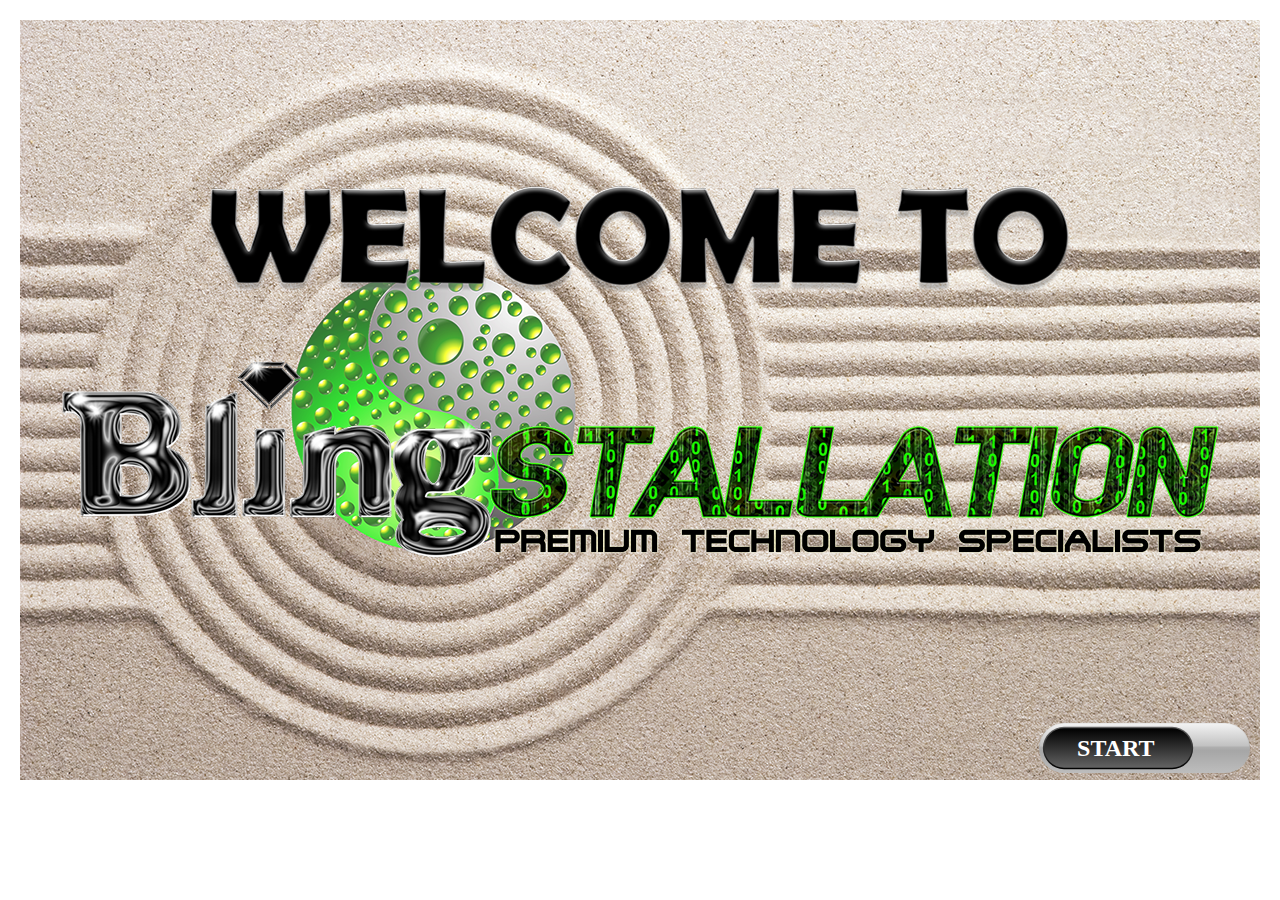
<file: index.html>
<!DOCTYPE html>
<html class="nojs html css_verticalspacer" lang="en-GB">
 <head>

  <meta http-equiv="Content-type" content="text/html;charset=UTF-8"/>
  <meta name="generator" content="2018.0.0.379"/>
  <meta name="viewport" content="width=device-width, initial-scale=1.0"/>
  
  <script type="text/javascript">
   // Update the 'nojs'/'js' class on the html node
document.documentElement.className = document.documentElement.className.replace(/\bnojs\b/g, 'js');

// Check that all required assets are uploaded and up-to-date
if(typeof Muse == "undefined") window.Muse = {}; window.Muse.assets = {"required":["museutils.js", "museconfig.js", "jquery.watch.js", "require.js", "index.css"], "outOfDate":[]};
</script>
  
  <title>Index</title>
  <!-- CSS -->
  <link rel="stylesheet" type="text/css" href="css/site_global.css?crc=444006867"/>
  <link rel="stylesheet" type="text/css" href="css/index.css?crc=319503196" id="pagesheet"/>
   </head>
 <body>

  <div class="clearfix borderbox" id="page"><!-- group -->
   <div class="clip_frame grpelem" id="u1307"><!-- image -->
    <img class="block" id="u1307_img" src="images/blingzen%20003-crop-u1307.png?crc=3813432957" alt="" data-heightwidthratio="0.6129032258064516" data-image-width="1240" data-image-height="760"/>
   </div>
   <div class="clip_frame grpelem" id="u1040"><!-- image -->
    <img class="block" id="u1040_img" src="images/welcome.png?crc=3786867842" alt="" data-heightwidthratio="0.15783540022547915" data-image-width="887" data-image-height="140"/>
   </div>
   <div class="clip_frame grpelem" id="u1050"><!-- image -->
    <img class="block" id="u1050_img" src="images/logo.png?crc=4043630553" alt="" data-heightwidthratio="0.17970765262252794" data-image-width="1163" data-image-height="209"/>
   </div>
   <div class="clearfix grpelem" id="u1406"><!-- group -->
    <a class="nonblock nontext clip_frame grpelem" id="u1401" href="services.html"><!-- svg --><img class="svg svg_mar" id="u1396" src="images/grey-button.svg?crc=350210265" onload="this.style.height=(this.offsetWidth*50.15573770491806/211)+'px'" alt="" data-mu-svgfallback="images/grey%20button_poster_.png?crc=4117280798" data-heightwidthratio="0.23696682464454977" data-image-width="211" data-image-height="50"/></a>
    <div class="clearfix grpelem" id="u1009"><!-- group -->
     <a class="nonblock nontext clearfix grpelem" id="u1012-4" href="services.html" data-muse-temp-textContainer-sizePolicy="true" data-muse-temp-textContainer-pinning="true"><!-- content --><p>START</p></a>
    </div>
   </div>
   <div class="verticalspacer" data-offset-top="780" data-content-above-spacer="780" data-content-below-spacer="19" data-sizePolicy="fixed" data-pintopage="page_fixedLeft"></div>
  </div>
  <!-- Other scripts -->
  <script type="text/javascript">
   // Decide weather to suppress missing file error or not based on preference setting
var suppressMissingFileError = false
</script>
  <script type="text/javascript">
   window.Muse.assets.check=function(d){if(!window.Muse.assets.checked){window.Muse.assets.checked=!0;var b={},c=function(a,b){if(window.getComputedStyle){var c=window.getComputedStyle(a,null);return c&&c.getPropertyValue(b)||c&&c[b]||""}if(document.documentElement.currentStyle)return(c=a.currentStyle)&&c[b]||a.style&&a.style[b]||"";return""},a=function(a){if(a.match(/^rgb/))return a=a.replace(/\s+/g,"").match(/([\d\,]+)/gi)[0].split(","),(parseInt(a[0])<<16)+(parseInt(a[1])<<8)+parseInt(a[2]);if(a.match(/^\#/))return parseInt(a.substr(1),
16);return 0},g=function(g){for(var f=document.getElementsByTagName("link"),h=0;h<f.length;h++)if("text/css"==f[h].type){var i=(f[h].href||"").match(/\/?css\/([\w\-]+\.css)\?crc=(\d+)/);if(!i||!i[1]||!i[2])break;b[i[1]]=i[2]}f=document.createElement("div");f.className="version";f.style.cssText="display:none; width:1px; height:1px;";document.getElementsByTagName("body")[0].appendChild(f);for(h=0;h<Muse.assets.required.length;){var i=Muse.assets.required[h],l=i.match(/([\w\-\.]+)\.(\w+)$/),k=l&&l[1]?
l[1]:null,l=l&&l[2]?l[2]:null;switch(l.toLowerCase()){case "css":k=k.replace(/\W/gi,"_").replace(/^([^a-z])/gi,"_$1");f.className+=" "+k;k=a(c(f,"color"));l=a(c(f,"backgroundColor"));k!=0||l!=0?(Muse.assets.required.splice(h,1),"undefined"!=typeof b[i]&&(k!=b[i]>>>24||l!=(b[i]&16777215))&&Muse.assets.outOfDate.push(i)):h++;f.className="version";break;case "js":h++;break;default:throw Error("Unsupported file type: "+l);}}d?d().jquery!="1.8.3"&&Muse.assets.outOfDate.push("jquery-1.8.3.min.js"):Muse.assets.required.push("jquery-1.8.3.min.js");
f.parentNode.removeChild(f);if(Muse.assets.outOfDate.length||Muse.assets.required.length)f="Some files on the server may be missing or incorrect. Clear browser cache and try again. If the problem persists please contact website author.",g&&Muse.assets.outOfDate.length&&(f+="\nOut of date: "+Muse.assets.outOfDate.join(",")),g&&Muse.assets.required.length&&(f+="\nMissing: "+Muse.assets.required.join(",")),suppressMissingFileError?(f+="\nUse SuppressMissingFileError key in AppPrefs.xml to show missing file error pop up.",console.log(f)):alert(f)};location&&location.search&&location.search.match&&location.search.match(/muse_debug/gi)?
setTimeout(function(){g(!0)},5E3):g()}};
var muse_init=function(){require.config({baseUrl:""});require(["jquery","museutils","whatinput","jquery.watch"],function(d){var $ = d;$(document).ready(function(){try{
window.Muse.assets.check($);/* body */
Muse.Utils.transformMarkupToFixBrowserProblemsPreInit();/* body */
Muse.Utils.prepHyperlinks(true);/* body */
Muse.Utils.makeButtonsVisibleAfterSettingMinWidth();/* body */
Muse.Utils.fullPage('#page');/* 100% height page */
Muse.Utils.showWidgetsWhenReady();/* body */
Muse.Utils.transformMarkupToFixBrowserProblems();/* body */
}catch(b){if(b&&"function"==typeof b.notify?b.notify():Muse.Assert.fail("Error calling selector function: "+b),false)throw b;}})})};

</script>
  <!-- RequireJS script -->
  <script src="scripts/require.js?crc=4157109226" type="text/javascript" async data-main="scripts/museconfig.js?crc=380897831" onload="if (requirejs) requirejs.onError = function(requireType, requireModule) { if (requireType && requireType.toString && requireType.toString().indexOf && 0 <= requireType.toString().indexOf('#scripterror')) window.Muse.assets.check(); }" onerror="window.Muse.assets.check();"></script>
   </body>
</html>
</file>
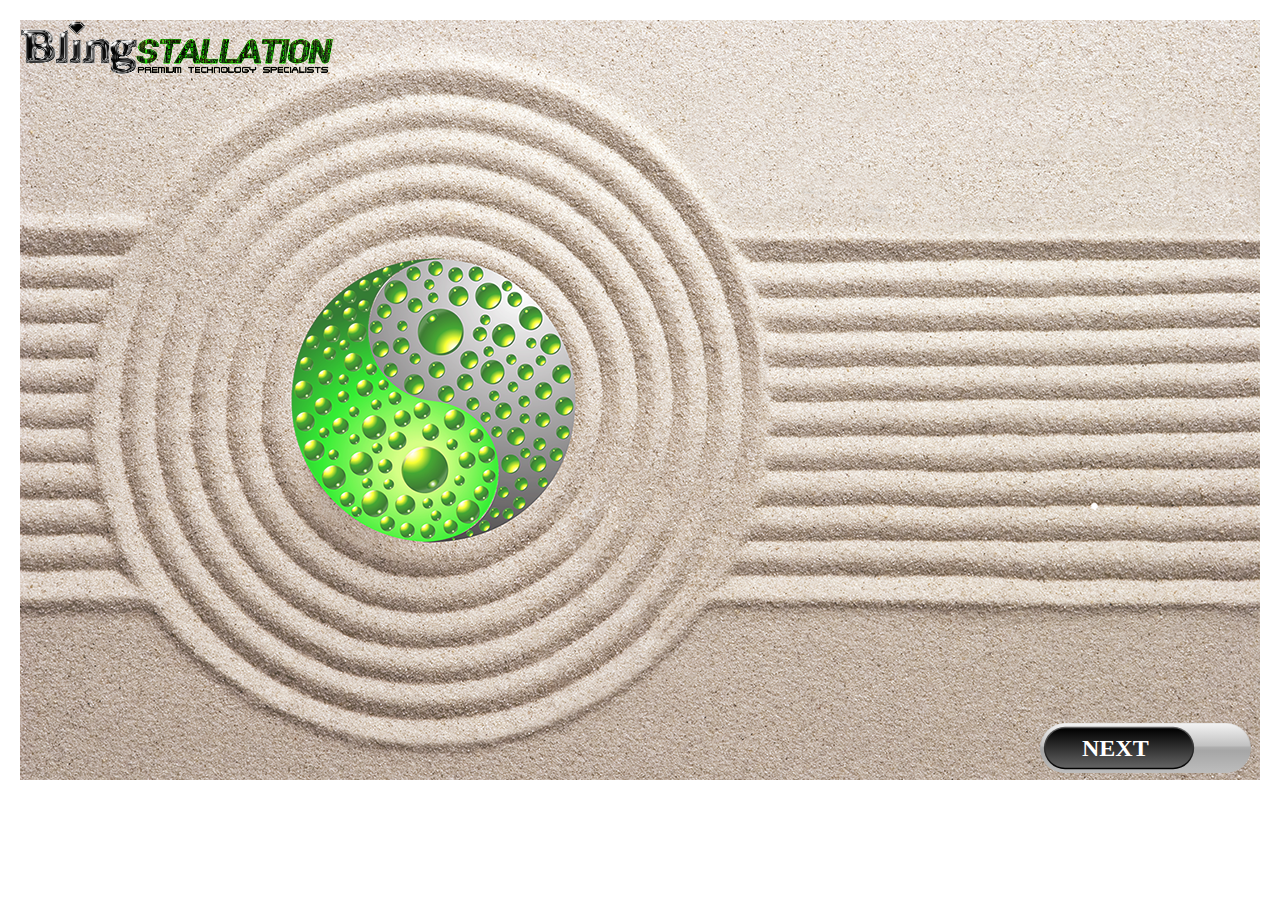
<file: advanced.html>
<!DOCTYPE html>
<html class="nojs html css_verticalspacer" lang="en-GB">
 <head>

  <meta http-equiv="Content-type" content="text/html;charset=UTF-8"/>
  <meta name="generator" content="2018.0.0.379"/>
  <meta name="viewport" content="width=device-width, initial-scale=1.0"/>
  
  <script type="text/javascript">
   // Update the 'nojs'/'js' class on the html node
document.documentElement.className = document.documentElement.className.replace(/\bnojs\b/g, 'js');

// Check that all required assets are uploaded and up-to-date
if(typeof Muse == "undefined") window.Muse = {}; window.Muse.assets = {"required":["museutils.js", "museconfig.js", "jquery.watch.js", "require.js", "advanced.css"], "outOfDate":[]};
</script>
  
  <title>Advanced</title>
  <!-- CSS -->
  <link rel="stylesheet" type="text/css" href="css/site_global.css?crc=444006867"/>
  <link rel="stylesheet" type="text/css" href="css/advanced.css?crc=143360032" id="pagesheet"/>
   </head>
 <body>

  <div class="clearfix borderbox" id="page"><!-- group -->
   <div class="clip_frame grpelem" id="u1344"><!-- image -->
    <img class="block" id="u1344_img" src="images/blingzen%20003-crop-u1344.png?crc=4223436928" alt="" data-heightwidthratio="0.6129032258064516" data-image-width="1240" data-image-height="760"/>
   </div>
   <div class="clip_frame grpelem" id="u737"><!-- image -->
    <img class="block" id="u737_img" src="images/logo.png?crc=4043630553" alt="" data-heightwidthratio="0.17834394904458598" data-image-width="314" data-image-height="56"/>
   </div>
   <div class="clearfix grpelem" id="u1445"><!-- group -->
    <a class="nonblock nontext clip_frame grpelem" id="u1446" href="t-c.html"><!-- svg --><img class="svg svg_mar" id="u1447" src="images/grey-button.svg?crc=350210265" onload="this.style.height=(this.offsetWidth*50.15573770491806/211)+'px'" alt="" data-mu-svgfallback="images/grey%20button_poster_.png?crc=4117280798" data-heightwidthratio="0.23696682464454977" data-image-width="211" data-image-height="50"/></a>
    <div class="clearfix grpelem" id="u1448"><!-- group -->
     <a class="nonblock nontext clearfix grpelem" id="u1449-4" href="t-c.html" data-muse-temp-textContainer-sizePolicy="true" data-muse-temp-textContainer-pinning="true"><!-- content --><p>NEXT</p></a>
    </div>
   </div>
   <div class="verticalspacer" data-offset-top="780" data-content-above-spacer="779" data-content-below-spacer="20" data-sizePolicy="fixed" data-pintopage="page_fixedLeft"></div>
  </div>
  <!-- Other scripts -->
  <script type="text/javascript">
   // Decide weather to suppress missing file error or not based on preference setting
var suppressMissingFileError = false
</script>
  <script type="text/javascript">
   window.Muse.assets.check=function(d){if(!window.Muse.assets.checked){window.Muse.assets.checked=!0;var b={},c=function(a,b){if(window.getComputedStyle){var c=window.getComputedStyle(a,null);return c&&c.getPropertyValue(b)||c&&c[b]||""}if(document.documentElement.currentStyle)return(c=a.currentStyle)&&c[b]||a.style&&a.style[b]||"";return""},a=function(a){if(a.match(/^rgb/))return a=a.replace(/\s+/g,"").match(/([\d\,]+)/gi)[0].split(","),(parseInt(a[0])<<16)+(parseInt(a[1])<<8)+parseInt(a[2]);if(a.match(/^\#/))return parseInt(a.substr(1),
16);return 0},g=function(g){for(var f=document.getElementsByTagName("link"),h=0;h<f.length;h++)if("text/css"==f[h].type){var i=(f[h].href||"").match(/\/?css\/([\w\-]+\.css)\?crc=(\d+)/);if(!i||!i[1]||!i[2])break;b[i[1]]=i[2]}f=document.createElement("div");f.className="version";f.style.cssText="display:none; width:1px; height:1px;";document.getElementsByTagName("body")[0].appendChild(f);for(h=0;h<Muse.assets.required.length;){var i=Muse.assets.required[h],l=i.match(/([\w\-\.]+)\.(\w+)$/),k=l&&l[1]?
l[1]:null,l=l&&l[2]?l[2]:null;switch(l.toLowerCase()){case "css":k=k.replace(/\W/gi,"_").replace(/^([^a-z])/gi,"_$1");f.className+=" "+k;k=a(c(f,"color"));l=a(c(f,"backgroundColor"));k!=0||l!=0?(Muse.assets.required.splice(h,1),"undefined"!=typeof b[i]&&(k!=b[i]>>>24||l!=(b[i]&16777215))&&Muse.assets.outOfDate.push(i)):h++;f.className="version";break;case "js":h++;break;default:throw Error("Unsupported file type: "+l);}}d?d().jquery!="1.8.3"&&Muse.assets.outOfDate.push("jquery-1.8.3.min.js"):Muse.assets.required.push("jquery-1.8.3.min.js");
f.parentNode.removeChild(f);if(Muse.assets.outOfDate.length||Muse.assets.required.length)f="Some files on the server may be missing or incorrect. Clear browser cache and try again. If the problem persists please contact website author.",g&&Muse.assets.outOfDate.length&&(f+="\nOut of date: "+Muse.assets.outOfDate.join(",")),g&&Muse.assets.required.length&&(f+="\nMissing: "+Muse.assets.required.join(",")),suppressMissingFileError?(f+="\nUse SuppressMissingFileError key in AppPrefs.xml to show missing file error pop up.",console.log(f)):alert(f)};location&&location.search&&location.search.match&&location.search.match(/muse_debug/gi)?
setTimeout(function(){g(!0)},5E3):g()}};
var muse_init=function(){require.config({baseUrl:""});require(["jquery","museutils","whatinput","jquery.watch"],function(d){var $ = d;$(document).ready(function(){try{
window.Muse.assets.check($);/* body */
Muse.Utils.transformMarkupToFixBrowserProblemsPreInit();/* body */
Muse.Utils.prepHyperlinks(true);/* body */
Muse.Utils.makeButtonsVisibleAfterSettingMinWidth();/* body */
Muse.Utils.fullPage('#page');/* 100% height page */
Muse.Utils.showWidgetsWhenReady();/* body */
Muse.Utils.transformMarkupToFixBrowserProblems();/* body */
}catch(b){if(b&&"function"==typeof b.notify?b.notify():Muse.Assert.fail("Error calling selector function: "+b),false)throw b;}})})};

</script>
  <!-- RequireJS script -->
  <script src="scripts/require.js?crc=4157109226" type="text/javascript" async data-main="scripts/museconfig.js?crc=380897831" onload="if (requirejs) requirejs.onError = function(requireType, requireModule) { if (requireType && requireType.toString && requireType.toString().indexOf && 0 <= requireType.toString().indexOf('#scripterror')) window.Muse.assets.check(); }" onerror="window.Muse.assets.check();"></script>
   </body>
</html>
</file>
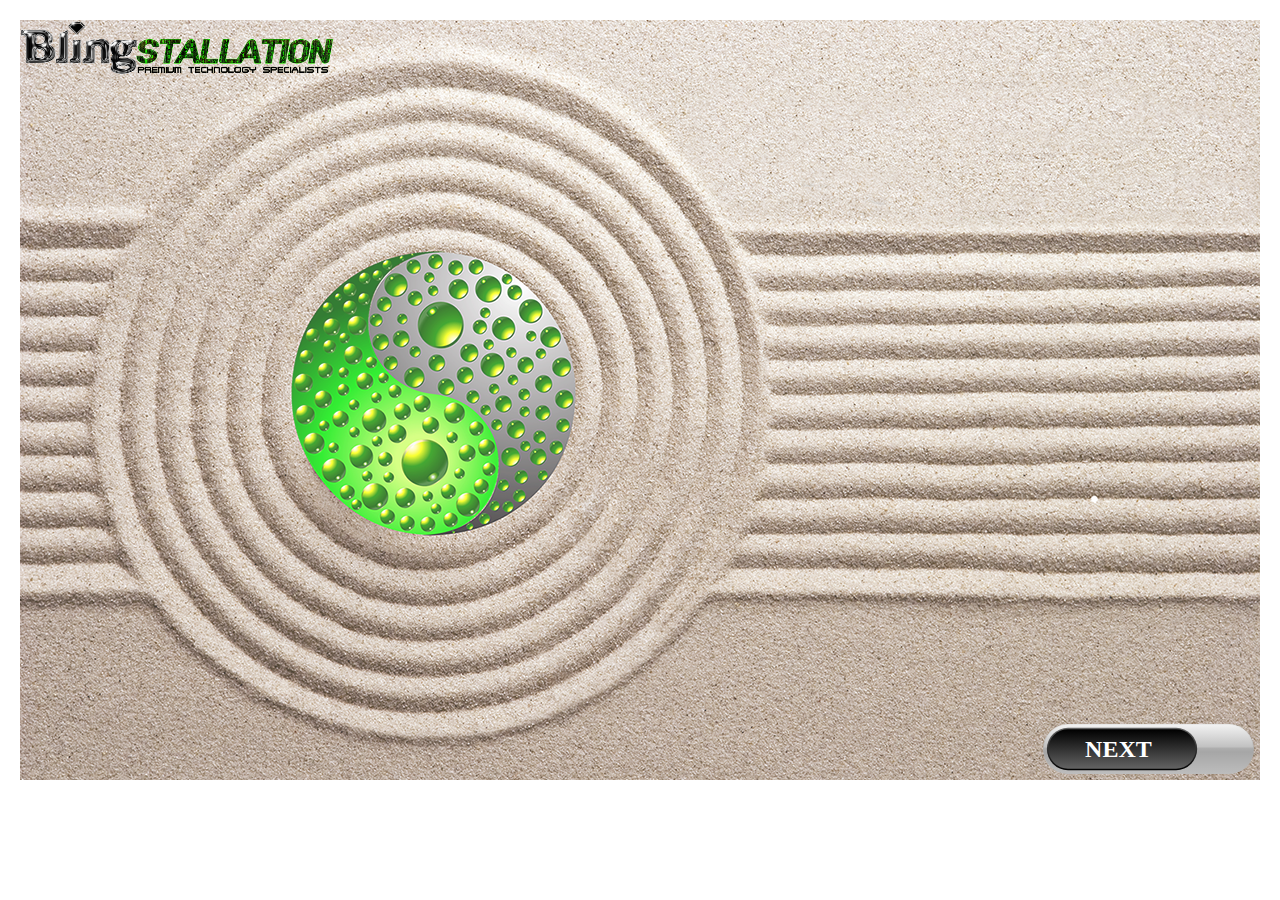
<file: aircon.html>
<!DOCTYPE html>
<html class="nojs html css_verticalspacer" lang="en-GB">
 <head>

  <meta http-equiv="Content-type" content="text/html;charset=UTF-8"/>
  <meta name="generator" content="2018.0.0.379"/>
  <meta name="viewport" content="width=device-width, initial-scale=1.0"/>
  
  <script type="text/javascript">
   // Update the 'nojs'/'js' class on the html node
document.documentElement.className = document.documentElement.className.replace(/\bnojs\b/g, 'js');

// Check that all required assets are uploaded and up-to-date
if(typeof Muse == "undefined") window.Muse = {}; window.Muse.assets = {"required":["museutils.js", "museconfig.js", "jquery.watch.js", "require.js", "aircon.css"], "outOfDate":[]};
</script>
  
  <title>Aircon</title>
  <!-- CSS -->
  <link rel="stylesheet" type="text/css" href="css/site_global.css?crc=444006867"/>
  <link rel="stylesheet" type="text/css" href="css/aircon.css?crc=3772079640" id="pagesheet"/>
   </head>
 <body>

  <div class="clearfix borderbox" id="page"><!-- group -->
   <div class="clip_frame grpelem" id="u1358"><!-- image -->
    <img class="block" id="u1358_img" src="images/blingzen%20003-crop-u1358.png?crc=3992424075" alt="" data-heightwidthratio="0.6129032258064516" data-image-width="1240" data-image-height="760"/>
   </div>
   <div class="clip_frame grpelem" id="u751"><!-- image -->
    <img class="block" id="u751_img" src="images/logo.png?crc=4043630553" alt="" data-heightwidthratio="0.17834394904458598" data-image-width="314" data-image-height="56"/>
   </div>
   <div class="clearfix grpelem" id="u1481"><!-- group -->
    <a class="nonblock nontext clip_frame grpelem" id="u1482" href="services.html"><!-- svg --><img class="svg svg_mar" id="u1483" src="images/grey-button.svg?crc=350210265" onload="this.style.height=(this.offsetWidth*50.15573770491806/211)+'px'" alt="" data-mu-svgfallback="images/grey%20button_poster_.png?crc=4117280798" data-heightwidthratio="0.23696682464454977" data-image-width="211" data-image-height="50"/></a>
    <div class="clearfix grpelem" id="u1484"><!-- group -->
     <a class="nonblock nontext clearfix grpelem" id="u1485-4" href="services.html" data-muse-temp-textContainer-sizePolicy="true" data-muse-temp-textContainer-pinning="true"><!-- content --><p>NEXT</p></a>
    </div>
   </div>
   <div class="verticalspacer" data-offset-top="780" data-content-above-spacer="779" data-content-below-spacer="20" data-sizePolicy="fixed" data-pintopage="page_fixedLeft"></div>
  </div>
  <!-- Other scripts -->
  <script type="text/javascript">
   // Decide weather to suppress missing file error or not based on preference setting
var suppressMissingFileError = false
</script>
  <script type="text/javascript">
   window.Muse.assets.check=function(d){if(!window.Muse.assets.checked){window.Muse.assets.checked=!0;var b={},c=function(a,b){if(window.getComputedStyle){var c=window.getComputedStyle(a,null);return c&&c.getPropertyValue(b)||c&&c[b]||""}if(document.documentElement.currentStyle)return(c=a.currentStyle)&&c[b]||a.style&&a.style[b]||"";return""},a=function(a){if(a.match(/^rgb/))return a=a.replace(/\s+/g,"").match(/([\d\,]+)/gi)[0].split(","),(parseInt(a[0])<<16)+(parseInt(a[1])<<8)+parseInt(a[2]);if(a.match(/^\#/))return parseInt(a.substr(1),
16);return 0},g=function(g){for(var f=document.getElementsByTagName("link"),h=0;h<f.length;h++)if("text/css"==f[h].type){var i=(f[h].href||"").match(/\/?css\/([\w\-]+\.css)\?crc=(\d+)/);if(!i||!i[1]||!i[2])break;b[i[1]]=i[2]}f=document.createElement("div");f.className="version";f.style.cssText="display:none; width:1px; height:1px;";document.getElementsByTagName("body")[0].appendChild(f);for(h=0;h<Muse.assets.required.length;){var i=Muse.assets.required[h],l=i.match(/([\w\-\.]+)\.(\w+)$/),k=l&&l[1]?
l[1]:null,l=l&&l[2]?l[2]:null;switch(l.toLowerCase()){case "css":k=k.replace(/\W/gi,"_").replace(/^([^a-z])/gi,"_$1");f.className+=" "+k;k=a(c(f,"color"));l=a(c(f,"backgroundColor"));k!=0||l!=0?(Muse.assets.required.splice(h,1),"undefined"!=typeof b[i]&&(k!=b[i]>>>24||l!=(b[i]&16777215))&&Muse.assets.outOfDate.push(i)):h++;f.className="version";break;case "js":h++;break;default:throw Error("Unsupported file type: "+l);}}d?d().jquery!="1.8.3"&&Muse.assets.outOfDate.push("jquery-1.8.3.min.js"):Muse.assets.required.push("jquery-1.8.3.min.js");
f.parentNode.removeChild(f);if(Muse.assets.outOfDate.length||Muse.assets.required.length)f="Some files on the server may be missing or incorrect. Clear browser cache and try again. If the problem persists please contact website author.",g&&Muse.assets.outOfDate.length&&(f+="\nOut of date: "+Muse.assets.outOfDate.join(",")),g&&Muse.assets.required.length&&(f+="\nMissing: "+Muse.assets.required.join(",")),suppressMissingFileError?(f+="\nUse SuppressMissingFileError key in AppPrefs.xml to show missing file error pop up.",console.log(f)):alert(f)};location&&location.search&&location.search.match&&location.search.match(/muse_debug/gi)?
setTimeout(function(){g(!0)},5E3):g()}};
var muse_init=function(){require.config({baseUrl:""});require(["jquery","museutils","whatinput","jquery.watch"],function(d){var $ = d;$(document).ready(function(){try{
window.Muse.assets.check($);/* body */
Muse.Utils.transformMarkupToFixBrowserProblemsPreInit();/* body */
Muse.Utils.prepHyperlinks(true);/* body */
Muse.Utils.makeButtonsVisibleAfterSettingMinWidth();/* body */
Muse.Utils.fullPage('#page');/* 100% height page */
Muse.Utils.showWidgetsWhenReady();/* body */
Muse.Utils.transformMarkupToFixBrowserProblems();/* body */
}catch(b){if(b&&"function"==typeof b.notify?b.notify():Muse.Assert.fail("Error calling selector function: "+b),false)throw b;}})})};

</script>
  <!-- RequireJS script -->
  <script src="scripts/require.js?crc=4157109226" type="text/javascript" async data-main="scripts/museconfig.js?crc=380897831" onload="if (requirejs) requirejs.onError = function(requireType, requireModule) { if (requireType && requireType.toString && requireType.toString().indexOf && 0 <= requireType.toString().indexOf('#scripterror')) window.Muse.assets.check(); }" onerror="window.Muse.assets.check();"></script>
   </body>
</html>
</file>
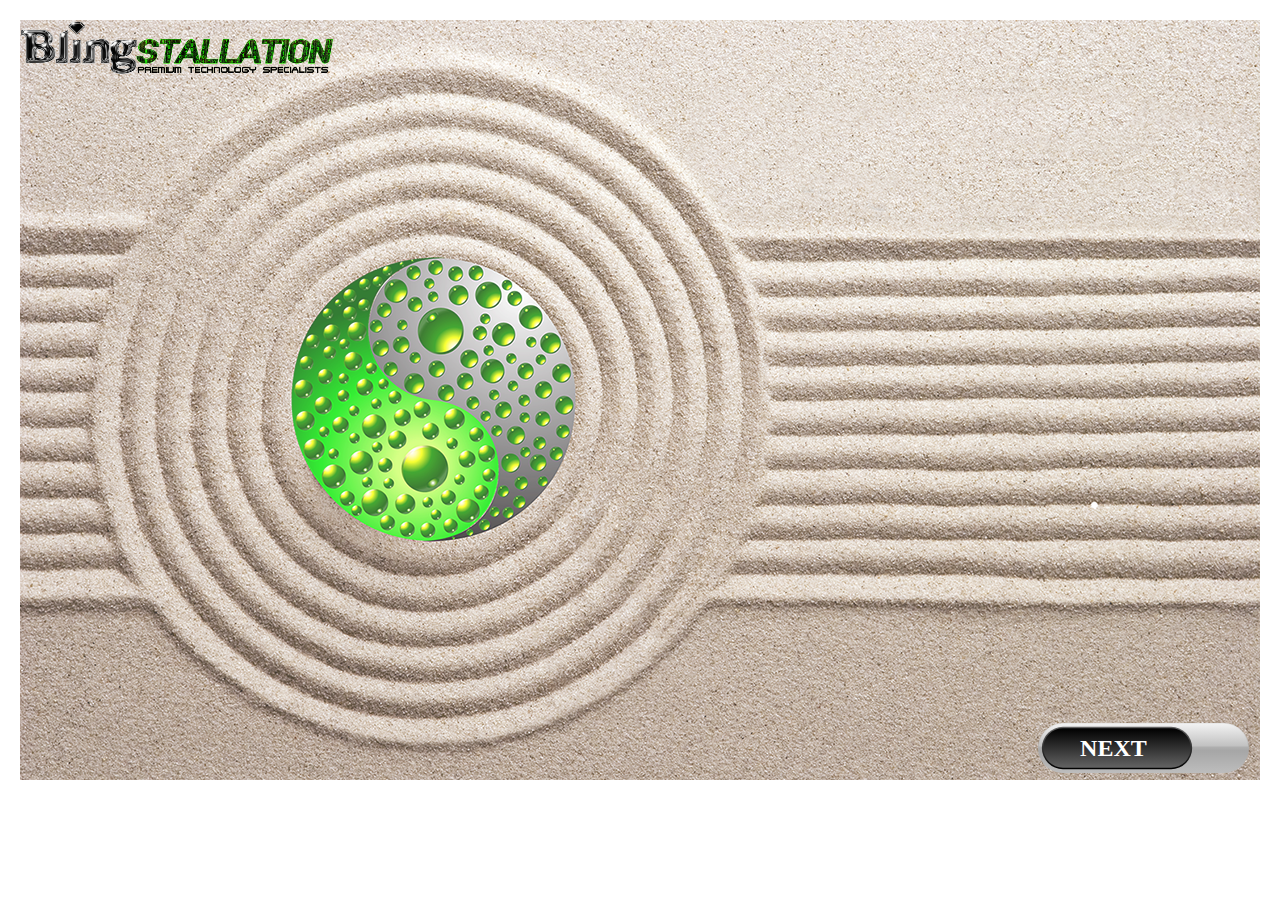
<file: basic.html>
<!DOCTYPE html>
<html class="nojs html css_verticalspacer" lang="en-GB">
 <head>

  <meta http-equiv="Content-type" content="text/html;charset=UTF-8"/>
  <meta name="generator" content="2018.0.0.379"/>
  <meta name="viewport" content="width=device-width, initial-scale=1.0"/>
  
  <script type="text/javascript">
   // Update the 'nojs'/'js' class on the html node
document.documentElement.className = document.documentElement.className.replace(/\bnojs\b/g, 'js');

// Check that all required assets are uploaded and up-to-date
if(typeof Muse == "undefined") window.Muse = {}; window.Muse.assets = {"required":["museutils.js", "museconfig.js", "jquery.watch.js", "require.js", "basic.css"], "outOfDate":[]};
</script>
  
  <title>Basic</title>
  <!-- CSS -->
  <link rel="stylesheet" type="text/css" href="css/site_global.css?crc=444006867"/>
  <link rel="stylesheet" type="text/css" href="css/basic.css?crc=373734211" id="pagesheet"/>
   </head>
 <body>

  <div class="clearfix borderbox" id="page"><!-- group -->
   <div class="clip_frame grpelem" id="u1337"><!-- image -->
    <img class="block" id="u1337_img" src="images/blingzen%20003-crop-u1337.png?crc=26904679" alt="" data-heightwidthratio="0.6129032258064516" data-image-width="1240" data-image-height="760"/>
   </div>
   <div class="clip_frame grpelem" id="u730"><!-- image -->
    <img class="block" id="u730_img" src="images/logo.png?crc=4043630553" alt="" data-heightwidthratio="0.17834394904458598" data-image-width="314" data-image-height="56"/>
   </div>
   <div class="clearfix grpelem" id="u1427"><!-- group -->
    <a class="nonblock nontext clip_frame grpelem" id="u1428" href="t-c.html"><!-- svg --><img class="svg svg_mar" id="u1429" src="images/grey-button.svg?crc=350210265" onload="this.style.height=(this.offsetWidth*50.15573770491806/211)+'px'" alt="" data-mu-svgfallback="images/grey%20button_poster_.png?crc=4117280798" data-heightwidthratio="0.23696682464454977" data-image-width="211" data-image-height="50"/></a>
    <div class="clearfix grpelem" id="u1430"><!-- group -->
     <a class="nonblock nontext clearfix grpelem" id="u1431-4" href="t-c.html" data-muse-temp-textContainer-sizePolicy="true" data-muse-temp-textContainer-pinning="true"><!-- content --><p>NEXT</p></a>
    </div>
   </div>
   <div class="verticalspacer" data-offset-top="780" data-content-above-spacer="779" data-content-below-spacer="20" data-sizePolicy="fixed" data-pintopage="page_fixedLeft"></div>
  </div>
  <!-- Other scripts -->
  <script type="text/javascript">
   // Decide weather to suppress missing file error or not based on preference setting
var suppressMissingFileError = false
</script>
  <script type="text/javascript">
   window.Muse.assets.check=function(d){if(!window.Muse.assets.checked){window.Muse.assets.checked=!0;var b={},c=function(a,b){if(window.getComputedStyle){var c=window.getComputedStyle(a,null);return c&&c.getPropertyValue(b)||c&&c[b]||""}if(document.documentElement.currentStyle)return(c=a.currentStyle)&&c[b]||a.style&&a.style[b]||"";return""},a=function(a){if(a.match(/^rgb/))return a=a.replace(/\s+/g,"").match(/([\d\,]+)/gi)[0].split(","),(parseInt(a[0])<<16)+(parseInt(a[1])<<8)+parseInt(a[2]);if(a.match(/^\#/))return parseInt(a.substr(1),
16);return 0},g=function(g){for(var f=document.getElementsByTagName("link"),h=0;h<f.length;h++)if("text/css"==f[h].type){var i=(f[h].href||"").match(/\/?css\/([\w\-]+\.css)\?crc=(\d+)/);if(!i||!i[1]||!i[2])break;b[i[1]]=i[2]}f=document.createElement("div");f.className="version";f.style.cssText="display:none; width:1px; height:1px;";document.getElementsByTagName("body")[0].appendChild(f);for(h=0;h<Muse.assets.required.length;){var i=Muse.assets.required[h],l=i.match(/([\w\-\.]+)\.(\w+)$/),k=l&&l[1]?
l[1]:null,l=l&&l[2]?l[2]:null;switch(l.toLowerCase()){case "css":k=k.replace(/\W/gi,"_").replace(/^([^a-z])/gi,"_$1");f.className+=" "+k;k=a(c(f,"color"));l=a(c(f,"backgroundColor"));k!=0||l!=0?(Muse.assets.required.splice(h,1),"undefined"!=typeof b[i]&&(k!=b[i]>>>24||l!=(b[i]&16777215))&&Muse.assets.outOfDate.push(i)):h++;f.className="version";break;case "js":h++;break;default:throw Error("Unsupported file type: "+l);}}d?d().jquery!="1.8.3"&&Muse.assets.outOfDate.push("jquery-1.8.3.min.js"):Muse.assets.required.push("jquery-1.8.3.min.js");
f.parentNode.removeChild(f);if(Muse.assets.outOfDate.length||Muse.assets.required.length)f="Some files on the server may be missing or incorrect. Clear browser cache and try again. If the problem persists please contact website author.",g&&Muse.assets.outOfDate.length&&(f+="\nOut of date: "+Muse.assets.outOfDate.join(",")),g&&Muse.assets.required.length&&(f+="\nMissing: "+Muse.assets.required.join(",")),suppressMissingFileError?(f+="\nUse SuppressMissingFileError key in AppPrefs.xml to show missing file error pop up.",console.log(f)):alert(f)};location&&location.search&&location.search.match&&location.search.match(/muse_debug/gi)?
setTimeout(function(){g(!0)},5E3):g()}};
var muse_init=function(){require.config({baseUrl:""});require(["jquery","museutils","whatinput","jquery.watch"],function(d){var $ = d;$(document).ready(function(){try{
window.Muse.assets.check($);/* body */
Muse.Utils.transformMarkupToFixBrowserProblemsPreInit();/* body */
Muse.Utils.prepHyperlinks(true);/* body */
Muse.Utils.makeButtonsVisibleAfterSettingMinWidth();/* body */
Muse.Utils.fullPage('#page');/* 100% height page */
Muse.Utils.showWidgetsWhenReady();/* body */
Muse.Utils.transformMarkupToFixBrowserProblems();/* body */
}catch(b){if(b&&"function"==typeof b.notify?b.notify():Muse.Assert.fail("Error calling selector function: "+b),false)throw b;}})})};

</script>
  <!-- RequireJS script -->
  <script src="scripts/require.js?crc=4157109226" type="text/javascript" async data-main="scripts/museconfig.js?crc=380897831" onload="if (requirejs) requirejs.onError = function(requireType, requireModule) { if (requireType && requireType.toString && requireType.toString().indexOf && 0 <= requireType.toString().indexOf('#scripterror')) window.Muse.assets.check(); }" onerror="window.Muse.assets.check();"></script>
   </body>
</html>
</file>
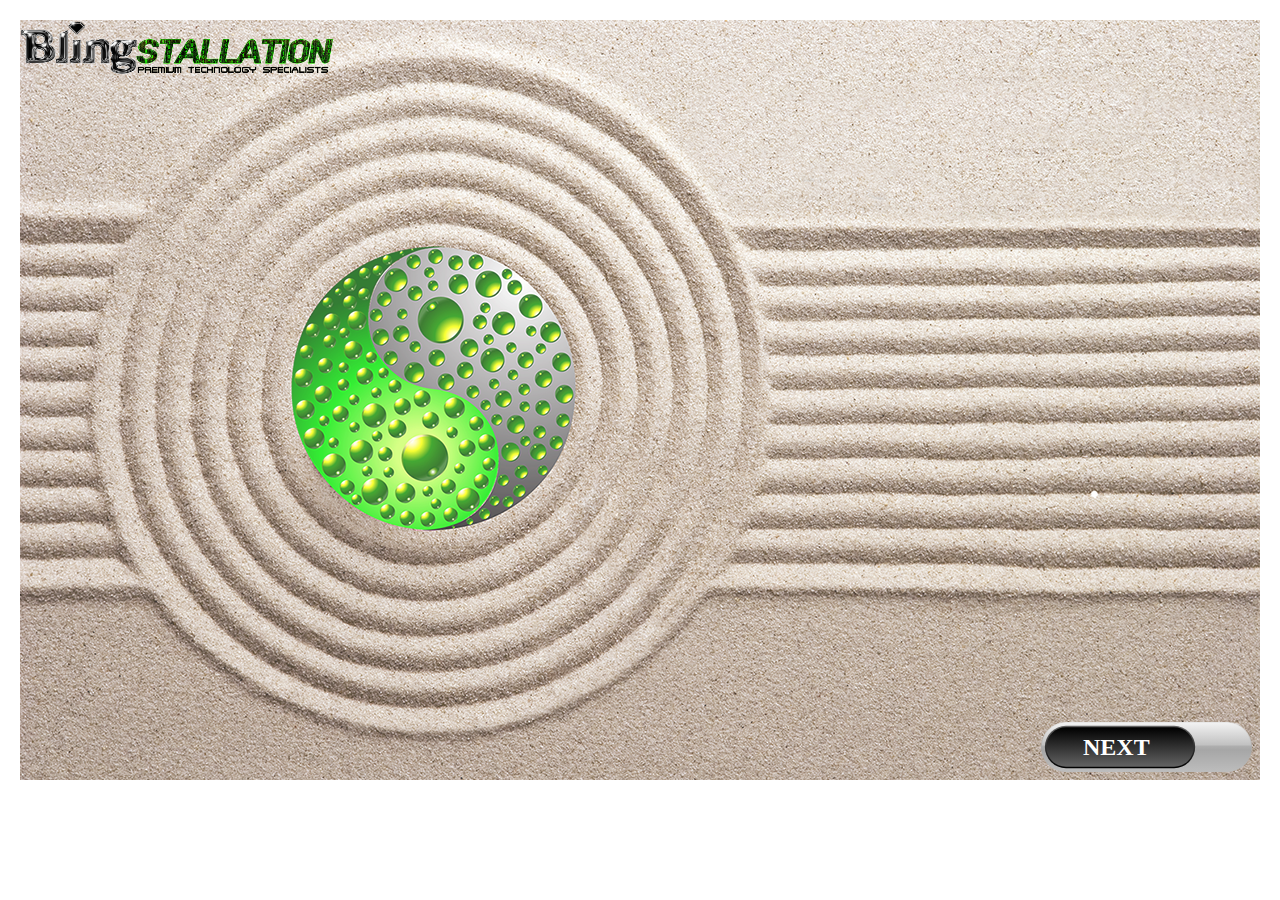
<file: delivery.html>
<!DOCTYPE html>
<html class="nojs html css_verticalspacer" lang="en-GB">
 <head>

  <meta http-equiv="Content-type" content="text/html;charset=UTF-8"/>
  <meta name="generator" content="2018.0.0.379"/>
  <meta name="viewport" content="width=device-width, initial-scale=1.0"/>
  
  <script type="text/javascript">
   // Update the 'nojs'/'js' class on the html node
document.documentElement.className = document.documentElement.className.replace(/\bnojs\b/g, 'js');

// Check that all required assets are uploaded and up-to-date
if(typeof Muse == "undefined") window.Muse = {}; window.Muse.assets = {"required":["museutils.js", "museconfig.js", "jquery.watch.js", "require.js", "delivery.css"], "outOfDate":[]};
</script>
  
  <title>Delivery</title>
  <!-- CSS -->
  <link rel="stylesheet" type="text/css" href="css/site_global.css?crc=444006867"/>
  <link rel="stylesheet" type="text/css" href="css/delivery.css?crc=3812641914" id="pagesheet"/>
   </head>
 <body>

  <div class="clearfix borderbox" id="page"><!-- group -->
   <div class="clip_frame grpelem" id="u1330"><!-- image -->
    <img class="block" id="u1330_img" src="images/blingzen%20003-crop-u1330.png?crc=323588799" alt="" data-heightwidthratio="0.6124093473005641" data-image-width="1241" data-image-height="760"/>
   </div>
   <div class="clip_frame grpelem" id="u723"><!-- image -->
    <img class="block" id="u723_img" src="images/logo.png?crc=4043630553" alt="" data-heightwidthratio="0.17834394904458598" data-image-width="314" data-image-height="56"/>
   </div>
   <div class="clearfix grpelem" id="u1409"><!-- group -->
    <a class="nonblock nontext clip_frame grpelem" id="u1410" href="t-c.html"><!-- svg --><img class="svg svg_mar" id="u1411" src="images/grey-button.svg?crc=350210265" onload="this.style.height=(this.offsetWidth*50.15573770491806/211)+'px'" alt="" data-mu-svgfallback="images/grey%20button_poster_.png?crc=4117280798" data-heightwidthratio="0.23696682464454977" data-image-width="211" data-image-height="50"/></a>
    <div class="clearfix grpelem" id="u1412"><!-- group -->
     <a class="nonblock nontext clearfix grpelem" id="u1413-4" href="t-c.html" data-muse-temp-textContainer-sizePolicy="true" data-muse-temp-textContainer-pinning="true"><!-- content --><p>NEXT</p></a>
    </div>
   </div>
   <div class="verticalspacer" data-offset-top="780" data-content-above-spacer="779" data-content-below-spacer="20" data-sizePolicy="fixed" data-pintopage="page_fixedLeft"></div>
  </div>
  <!-- Other scripts -->
  <script type="text/javascript">
   // Decide weather to suppress missing file error or not based on preference setting
var suppressMissingFileError = false
</script>
  <script type="text/javascript">
   window.Muse.assets.check=function(d){if(!window.Muse.assets.checked){window.Muse.assets.checked=!0;var b={},c=function(a,b){if(window.getComputedStyle){var c=window.getComputedStyle(a,null);return c&&c.getPropertyValue(b)||c&&c[b]||""}if(document.documentElement.currentStyle)return(c=a.currentStyle)&&c[b]||a.style&&a.style[b]||"";return""},a=function(a){if(a.match(/^rgb/))return a=a.replace(/\s+/g,"").match(/([\d\,]+)/gi)[0].split(","),(parseInt(a[0])<<16)+(parseInt(a[1])<<8)+parseInt(a[2]);if(a.match(/^\#/))return parseInt(a.substr(1),
16);return 0},g=function(g){for(var f=document.getElementsByTagName("link"),h=0;h<f.length;h++)if("text/css"==f[h].type){var i=(f[h].href||"").match(/\/?css\/([\w\-]+\.css)\?crc=(\d+)/);if(!i||!i[1]||!i[2])break;b[i[1]]=i[2]}f=document.createElement("div");f.className="version";f.style.cssText="display:none; width:1px; height:1px;";document.getElementsByTagName("body")[0].appendChild(f);for(h=0;h<Muse.assets.required.length;){var i=Muse.assets.required[h],l=i.match(/([\w\-\.]+)\.(\w+)$/),k=l&&l[1]?
l[1]:null,l=l&&l[2]?l[2]:null;switch(l.toLowerCase()){case "css":k=k.replace(/\W/gi,"_").replace(/^([^a-z])/gi,"_$1");f.className+=" "+k;k=a(c(f,"color"));l=a(c(f,"backgroundColor"));k!=0||l!=0?(Muse.assets.required.splice(h,1),"undefined"!=typeof b[i]&&(k!=b[i]>>>24||l!=(b[i]&16777215))&&Muse.assets.outOfDate.push(i)):h++;f.className="version";break;case "js":h++;break;default:throw Error("Unsupported file type: "+l);}}d?d().jquery!="1.8.3"&&Muse.assets.outOfDate.push("jquery-1.8.3.min.js"):Muse.assets.required.push("jquery-1.8.3.min.js");
f.parentNode.removeChild(f);if(Muse.assets.outOfDate.length||Muse.assets.required.length)f="Some files on the server may be missing or incorrect. Clear browser cache and try again. If the problem persists please contact website author.",g&&Muse.assets.outOfDate.length&&(f+="\nOut of date: "+Muse.assets.outOfDate.join(",")),g&&Muse.assets.required.length&&(f+="\nMissing: "+Muse.assets.required.join(",")),suppressMissingFileError?(f+="\nUse SuppressMissingFileError key in AppPrefs.xml to show missing file error pop up.",console.log(f)):alert(f)};location&&location.search&&location.search.match&&location.search.match(/muse_debug/gi)?
setTimeout(function(){g(!0)},5E3):g()}};
var muse_init=function(){require.config({baseUrl:""});require(["jquery","museutils","whatinput","jquery.watch"],function(d){var $ = d;$(document).ready(function(){try{
window.Muse.assets.check($);/* body */
Muse.Utils.transformMarkupToFixBrowserProblemsPreInit();/* body */
Muse.Utils.prepHyperlinks(true);/* body */
Muse.Utils.makeButtonsVisibleAfterSettingMinWidth();/* body */
Muse.Utils.fullPage('#page');/* 100% height page */
Muse.Utils.showWidgetsWhenReady();/* body */
Muse.Utils.transformMarkupToFixBrowserProblems();/* body */
}catch(b){if(b&&"function"==typeof b.notify?b.notify():Muse.Assert.fail("Error calling selector function: "+b),false)throw b;}})})};

</script>
  <!-- RequireJS script -->
  <script src="scripts/require.js?crc=4157109226" type="text/javascript" async data-main="scripts/museconfig.js?crc=380897831" onload="if (requirejs) requirejs.onError = function(requireType, requireModule) { if (requireType && requireType.toString && requireType.toString().indexOf && 0 <= requireType.toString().indexOf('#scripterror')) window.Muse.assets.check(); }" onerror="window.Muse.assets.check();"></script>
   </body>
</html>
</file>
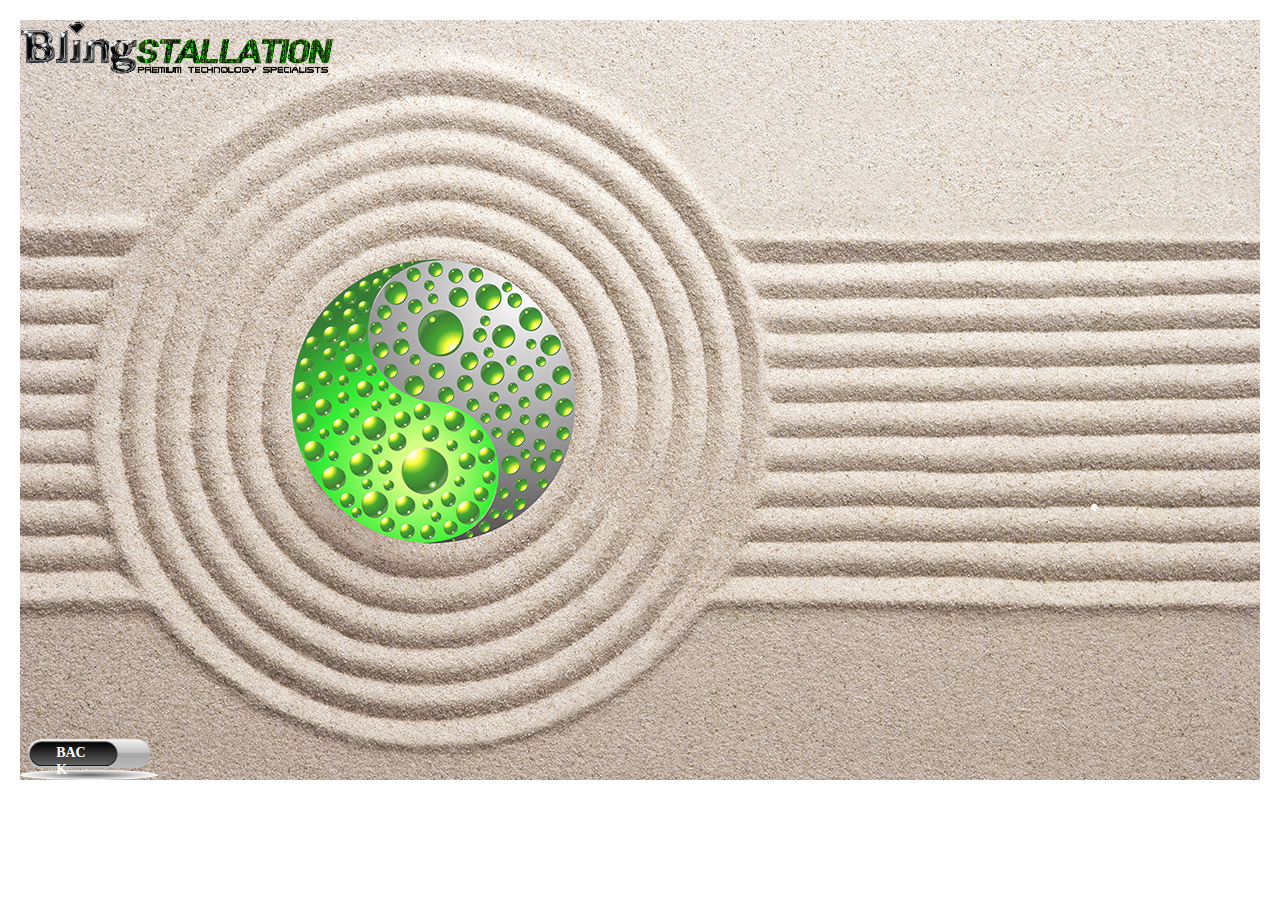
<file: email.html>
<!DOCTYPE html>
<html class="nojs html css_verticalspacer" lang="en-GB">
 <head>

  <meta http-equiv="Content-type" content="text/html;charset=UTF-8"/>
  <meta name="generator" content="2018.0.0.379"/>
  <meta name="viewport" content="width=device-width, initial-scale=1.0"/>
  
  <script type="text/javascript">
   // Update the 'nojs'/'js' class on the html node
document.documentElement.className = document.documentElement.className.replace(/\bnojs\b/g, 'js');

// Check that all required assets are uploaded and up-to-date
if(typeof Muse == "undefined") window.Muse = {}; window.Muse.assets = {"required":["museutils.js", "museconfig.js", "jquery.watch.js", "require.js", "email.css"], "outOfDate":[]};
</script>
  
  <title>EMAIL</title>
  <!-- CSS -->
  <link rel="stylesheet" type="text/css" href="css/site_global.css?crc=444006867"/>
  <link rel="stylesheet" type="text/css" href="css/email.css?crc=3985943021" id="pagesheet"/>
   </head>
 <body>

  <div class="clearfix borderbox" id="page"><!-- group -->
   <div class="clip_frame grpelem" id="u1365"><!-- image -->
    <img class="block" id="u1365_img" src="images/blingzen%20003-crop-u1365.png?crc=204579527" alt="" data-heightwidthratio="0.6129032258064516" data-image-width="1240" data-image-height="760"/>
   </div>
   <div class="clip_frame grpelem" id="u871"><!-- image -->
    <img class="block" id="u871_img" src="images/logo.png?crc=4043630553" alt="" data-heightwidthratio="0.17834394904458598" data-image-width="314" data-image-height="56"/>
   </div>
   <div class="clearfix grpelem" id="u973"><!-- group -->
    <a class="nonblock nontext clip_frame grpelem" id="u974" href="services.html"><!-- svg --><img class="svg svg_mar" id="u975" src="images/grey-button2.svg?crc=4193287326" onload="this.style.height=(this.offsetWidth*41/138)+'px'" alt="" data-mu-svgfallback="images/grey%20button_poster_2.png?crc=183276348" data-heightwidthratio="0.2971014492753623" data-image-width="138" data-image-height="41"/></a>
    <a class="nonblock nontext clearfix grpelem" id="u976-4" href="services.html" data-muse-temp-textContainer-sizePolicy="true" data-muse-temp-textContainer-pinning="true"><!-- content --><p>BACK</p></a>
   </div>
   <div class="verticalspacer" data-offset-top="780" data-content-above-spacer="779" data-content-below-spacer="20" data-sizePolicy="fixed" data-pintopage="page_fixedLeft"></div>
  </div>
  <!-- Other scripts -->
  <script type="text/javascript">
   // Decide weather to suppress missing file error or not based on preference setting
var suppressMissingFileError = false
</script>
  <script type="text/javascript">
   window.Muse.assets.check=function(d){if(!window.Muse.assets.checked){window.Muse.assets.checked=!0;var b={},c=function(a,b){if(window.getComputedStyle){var c=window.getComputedStyle(a,null);return c&&c.getPropertyValue(b)||c&&c[b]||""}if(document.documentElement.currentStyle)return(c=a.currentStyle)&&c[b]||a.style&&a.style[b]||"";return""},a=function(a){if(a.match(/^rgb/))return a=a.replace(/\s+/g,"").match(/([\d\,]+)/gi)[0].split(","),(parseInt(a[0])<<16)+(parseInt(a[1])<<8)+parseInt(a[2]);if(a.match(/^\#/))return parseInt(a.substr(1),
16);return 0},g=function(g){for(var f=document.getElementsByTagName("link"),h=0;h<f.length;h++)if("text/css"==f[h].type){var i=(f[h].href||"").match(/\/?css\/([\w\-]+\.css)\?crc=(\d+)/);if(!i||!i[1]||!i[2])break;b[i[1]]=i[2]}f=document.createElement("div");f.className="version";f.style.cssText="display:none; width:1px; height:1px;";document.getElementsByTagName("body")[0].appendChild(f);for(h=0;h<Muse.assets.required.length;){var i=Muse.assets.required[h],l=i.match(/([\w\-\.]+)\.(\w+)$/),k=l&&l[1]?
l[1]:null,l=l&&l[2]?l[2]:null;switch(l.toLowerCase()){case "css":k=k.replace(/\W/gi,"_").replace(/^([^a-z])/gi,"_$1");f.className+=" "+k;k=a(c(f,"color"));l=a(c(f,"backgroundColor"));k!=0||l!=0?(Muse.assets.required.splice(h,1),"undefined"!=typeof b[i]&&(k!=b[i]>>>24||l!=(b[i]&16777215))&&Muse.assets.outOfDate.push(i)):h++;f.className="version";break;case "js":h++;break;default:throw Error("Unsupported file type: "+l);}}d?d().jquery!="1.8.3"&&Muse.assets.outOfDate.push("jquery-1.8.3.min.js"):Muse.assets.required.push("jquery-1.8.3.min.js");
f.parentNode.removeChild(f);if(Muse.assets.outOfDate.length||Muse.assets.required.length)f="Some files on the server may be missing or incorrect. Clear browser cache and try again. If the problem persists please contact website author.",g&&Muse.assets.outOfDate.length&&(f+="\nOut of date: "+Muse.assets.outOfDate.join(",")),g&&Muse.assets.required.length&&(f+="\nMissing: "+Muse.assets.required.join(",")),suppressMissingFileError?(f+="\nUse SuppressMissingFileError key in AppPrefs.xml to show missing file error pop up.",console.log(f)):alert(f)};location&&location.search&&location.search.match&&location.search.match(/muse_debug/gi)?
setTimeout(function(){g(!0)},5E3):g()}};
var muse_init=function(){require.config({baseUrl:""});require(["jquery","museutils","whatinput","jquery.watch"],function(d){var $ = d;$(document).ready(function(){try{
window.Muse.assets.check($);/* body */
Muse.Utils.transformMarkupToFixBrowserProblemsPreInit();/* body */
Muse.Utils.prepHyperlinks(true);/* body */
Muse.Utils.makeButtonsVisibleAfterSettingMinWidth();/* body */
Muse.Utils.fullPage('#page');/* 100% height page */
Muse.Utils.showWidgetsWhenReady();/* body */
Muse.Utils.transformMarkupToFixBrowserProblems();/* body */
}catch(b){if(b&&"function"==typeof b.notify?b.notify():Muse.Assert.fail("Error calling selector function: "+b),false)throw b;}})})};

</script>
  <!-- RequireJS script -->
  <script src="scripts/require.js?crc=4157109226" type="text/javascript" async data-main="scripts/museconfig.js?crc=380897831" onload="if (requirejs) requirejs.onError = function(requireType, requireModule) { if (requireType && requireType.toString && requireType.toString().indexOf && 0 <= requireType.toString().indexOf('#scripterror')) window.Muse.assets.check(); }" onerror="window.Muse.assets.check();"></script>
   </body>
</html>
</file>
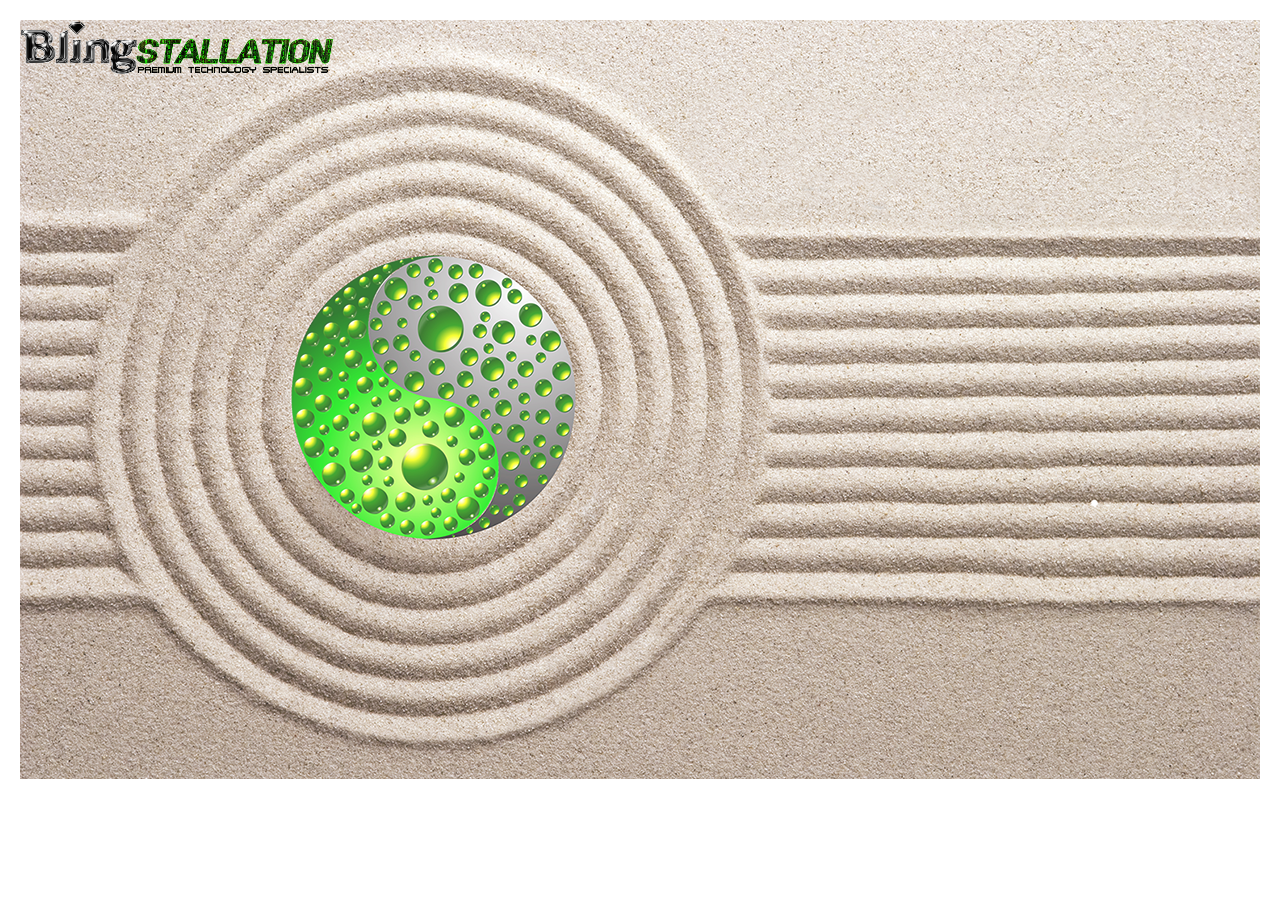
<file: end.html>
<!DOCTYPE html>
<html class="nojs html css_verticalspacer" lang="en-GB">
 <head>

  <meta http-equiv="Content-type" content="text/html;charset=UTF-8"/>
  <meta name="generator" content="2018.0.0.379"/>
  <meta name="viewport" content="width=device-width, initial-scale=1.0"/>
  
  <script type="text/javascript">
   // Update the 'nojs'/'js' class on the html node
document.documentElement.className = document.documentElement.className.replace(/\bnojs\b/g, 'js');

// Check that all required assets are uploaded and up-to-date
if(typeof Muse == "undefined") window.Muse = {}; window.Muse.assets = {"required":["museutils.js", "museconfig.js", "jquery.watch.js", "require.js", "end.css"], "outOfDate":[]};
</script>
  
  <title>End</title>
  <!-- CSS -->
  <link rel="stylesheet" type="text/css" href="css/site_global.css?crc=444006867"/>
  <link rel="stylesheet" type="text/css" href="css/end.css?crc=524207732" id="pagesheet"/>
   </head>
 <body>

  <div class="clearfix borderbox" id="page"><!-- group -->
   <div class="clip_frame grpelem" id="u1379"><!-- image -->
    <img class="block" id="u1379_img" src="images/blingzen%20003-crop-u1379.png?crc=3999185947" alt="" data-heightwidthratio="0.6120967741935484" data-image-width="1240" data-image-height="759"/>
   </div>
   <div class="clip_frame grpelem" id="u1372"><!-- image -->
    <img class="block" id="u1372_img" src="images/logo.png?crc=4043630553" alt="" data-heightwidthratio="0.17834394904458598" data-image-width="314" data-image-height="56"/>
   </div>
   <div class="verticalspacer" data-offset-top="779" data-content-above-spacer="778" data-content-below-spacer="21" data-sizePolicy="fixed" data-pintopage="page_fixedLeft"></div>
  </div>
  <!-- Other scripts -->
  <script type="text/javascript">
   // Decide weather to suppress missing file error or not based on preference setting
var suppressMissingFileError = false
</script>
  <script type="text/javascript">
   window.Muse.assets.check=function(d){if(!window.Muse.assets.checked){window.Muse.assets.checked=!0;var b={},c=function(a,b){if(window.getComputedStyle){var c=window.getComputedStyle(a,null);return c&&c.getPropertyValue(b)||c&&c[b]||""}if(document.documentElement.currentStyle)return(c=a.currentStyle)&&c[b]||a.style&&a.style[b]||"";return""},a=function(a){if(a.match(/^rgb/))return a=a.replace(/\s+/g,"").match(/([\d\,]+)/gi)[0].split(","),(parseInt(a[0])<<16)+(parseInt(a[1])<<8)+parseInt(a[2]);if(a.match(/^\#/))return parseInt(a.substr(1),
16);return 0},g=function(g){for(var f=document.getElementsByTagName("link"),h=0;h<f.length;h++)if("text/css"==f[h].type){var i=(f[h].href||"").match(/\/?css\/([\w\-]+\.css)\?crc=(\d+)/);if(!i||!i[1]||!i[2])break;b[i[1]]=i[2]}f=document.createElement("div");f.className="version";f.style.cssText="display:none; width:1px; height:1px;";document.getElementsByTagName("body")[0].appendChild(f);for(h=0;h<Muse.assets.required.length;){var i=Muse.assets.required[h],l=i.match(/([\w\-\.]+)\.(\w+)$/),k=l&&l[1]?
l[1]:null,l=l&&l[2]?l[2]:null;switch(l.toLowerCase()){case "css":k=k.replace(/\W/gi,"_").replace(/^([^a-z])/gi,"_$1");f.className+=" "+k;k=a(c(f,"color"));l=a(c(f,"backgroundColor"));k!=0||l!=0?(Muse.assets.required.splice(h,1),"undefined"!=typeof b[i]&&(k!=b[i]>>>24||l!=(b[i]&16777215))&&Muse.assets.outOfDate.push(i)):h++;f.className="version";break;case "js":h++;break;default:throw Error("Unsupported file type: "+l);}}d?d().jquery!="1.8.3"&&Muse.assets.outOfDate.push("jquery-1.8.3.min.js"):Muse.assets.required.push("jquery-1.8.3.min.js");
f.parentNode.removeChild(f);if(Muse.assets.outOfDate.length||Muse.assets.required.length)f="Some files on the server may be missing or incorrect. Clear browser cache and try again. If the problem persists please contact website author.",g&&Muse.assets.outOfDate.length&&(f+="\nOut of date: "+Muse.assets.outOfDate.join(",")),g&&Muse.assets.required.length&&(f+="\nMissing: "+Muse.assets.required.join(",")),suppressMissingFileError?(f+="\nUse SuppressMissingFileError key in AppPrefs.xml to show missing file error pop up.",console.log(f)):alert(f)};location&&location.search&&location.search.match&&location.search.match(/muse_debug/gi)?
setTimeout(function(){g(!0)},5E3):g()}};
var muse_init=function(){require.config({baseUrl:""});require(["jquery","museutils","whatinput","jquery.watch"],function(d){var $ = d;$(document).ready(function(){try{
window.Muse.assets.check($);/* body */
Muse.Utils.transformMarkupToFixBrowserProblemsPreInit();/* body */
Muse.Utils.prepHyperlinks(true);/* body */
Muse.Utils.makeButtonsVisibleAfterSettingMinWidth();/* body */
Muse.Utils.fullPage('#page');/* 100% height page */
Muse.Utils.showWidgetsWhenReady();/* body */
Muse.Utils.transformMarkupToFixBrowserProblems();/* body */
}catch(b){if(b&&"function"==typeof b.notify?b.notify():Muse.Assert.fail("Error calling selector function: "+b),false)throw b;}})})};

</script>
  <!-- RequireJS script -->
  <script src="scripts/require.js?crc=4157109226" type="text/javascript" async data-main="scripts/museconfig.js?crc=380897831" onload="if (requirejs) requirejs.onError = function(requireType, requireModule) { if (requireType && requireType.toString && requireType.toString().indexOf && 0 <= requireType.toString().indexOf('#scripterror')) window.Muse.assets.check(); }" onerror="window.Muse.assets.check();"></script>
   </body>
</html>
</file>
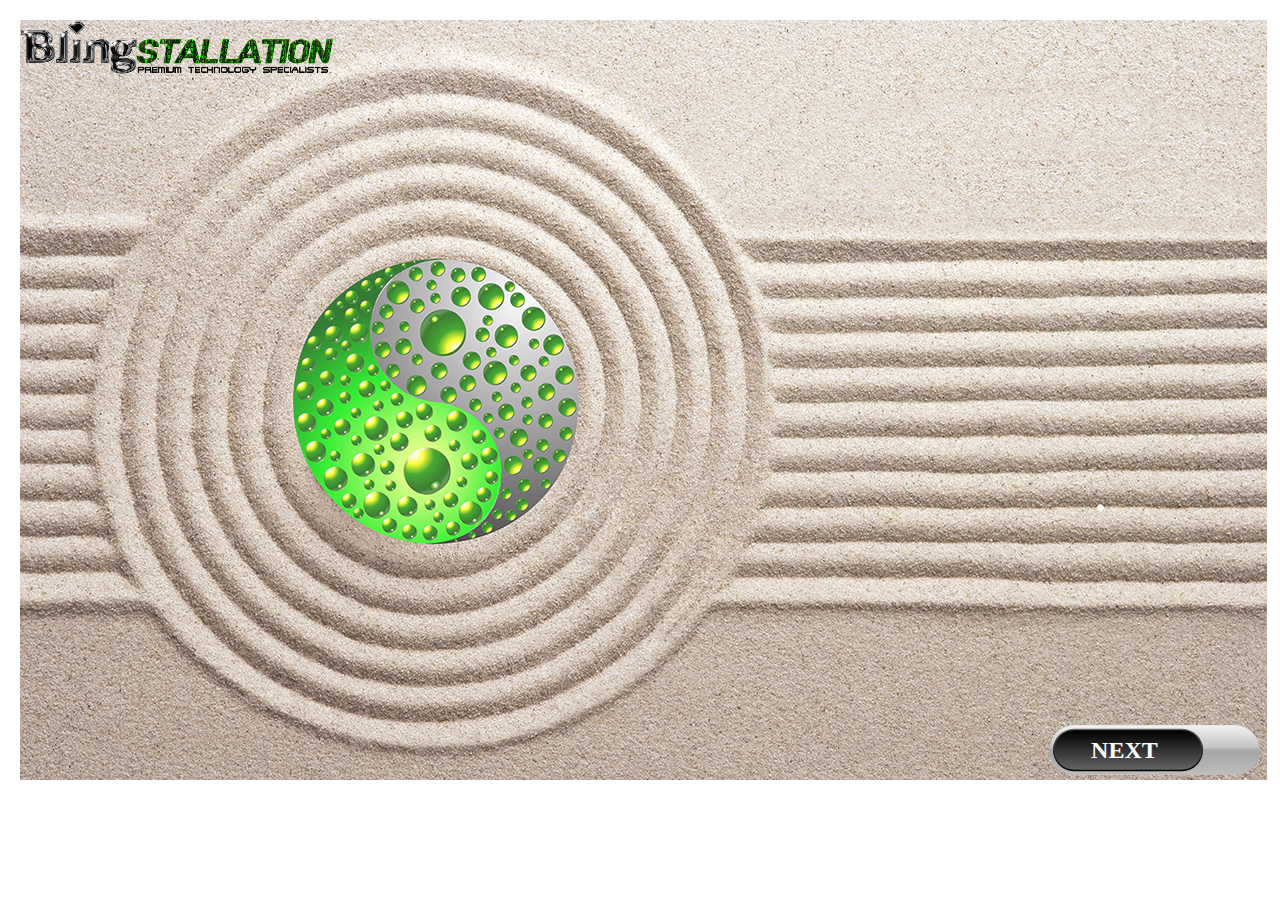
<file: gas.html>
<!DOCTYPE html>
<html class="nojs html css_verticalspacer" lang="en-GB">
 <head>

  <meta http-equiv="Content-type" content="text/html;charset=UTF-8"/>
  <meta name="generator" content="2018.0.0.379"/>
  <meta name="viewport" content="width=device-width, initial-scale=1.0"/>
  
  <script type="text/javascript">
   // Update the 'nojs'/'js' class on the html node
document.documentElement.className = document.documentElement.className.replace(/\bnojs\b/g, 'js');

// Check that all required assets are uploaded and up-to-date
if(typeof Muse == "undefined") window.Muse = {}; window.Muse.assets = {"required":["museutils.js", "museconfig.js", "jquery.watch.js", "require.js", "gas.css"], "outOfDate":[]};
</script>
  
  <title>Gas</title>
  <!-- CSS -->
  <link rel="stylesheet" type="text/css" href="css/site_global.css?crc=444006867"/>
  <link rel="stylesheet" type="text/css" href="css/gas.css?crc=101671050" id="pagesheet"/>
   </head>
 <body>

  <div class="clearfix borderbox" id="page"><!-- group -->
   <div class="clip_frame grpelem" id="u1351"><!-- image -->
    <img class="block" id="u1351_img" src="images/blingzen%20003-crop-u1351.png?crc=277234682" alt="" data-heightwidthratio="0.6094627105052125" data-image-width="1247" data-image-height="760"/>
   </div>
   <div class="clip_frame grpelem" id="u744"><!-- image -->
    <img class="block" id="u744_img" src="images/logo.png?crc=4043630553" alt="" data-heightwidthratio="0.17834394904458598" data-image-width="314" data-image-height="56"/>
   </div>
   <div class="clearfix grpelem" id="u1463"><!-- group -->
    <a class="nonblock nontext clip_frame grpelem" id="u1464" href="services.html"><!-- svg --><img class="svg svg_mar" id="u1465" src="images/grey-button.svg?crc=350210265" onload="this.style.height=(this.offsetWidth*50.15573770491806/211)+'px'" alt="" data-mu-svgfallback="images/grey%20button_poster_.png?crc=4117280798" data-heightwidthratio="0.23696682464454977" data-image-width="211" data-image-height="50"/></a>
    <div class="clearfix grpelem" id="u1466"><!-- group -->
     <a class="nonblock nontext clearfix grpelem" id="u1467-4" href="services.html" data-muse-temp-textContainer-sizePolicy="true" data-muse-temp-textContainer-pinning="true"><!-- content --><p>NEXT</p></a>
    </div>
   </div>
   <div class="verticalspacer" data-offset-top="780" data-content-above-spacer="779" data-content-below-spacer="20" data-sizePolicy="fixed" data-pintopage="page_fixedLeft"></div>
  </div>
  <!-- Other scripts -->
  <script type="text/javascript">
   // Decide weather to suppress missing file error or not based on preference setting
var suppressMissingFileError = false
</script>
  <script type="text/javascript">
   window.Muse.assets.check=function(d){if(!window.Muse.assets.checked){window.Muse.assets.checked=!0;var b={},c=function(a,b){if(window.getComputedStyle){var c=window.getComputedStyle(a,null);return c&&c.getPropertyValue(b)||c&&c[b]||""}if(document.documentElement.currentStyle)return(c=a.currentStyle)&&c[b]||a.style&&a.style[b]||"";return""},a=function(a){if(a.match(/^rgb/))return a=a.replace(/\s+/g,"").match(/([\d\,]+)/gi)[0].split(","),(parseInt(a[0])<<16)+(parseInt(a[1])<<8)+parseInt(a[2]);if(a.match(/^\#/))return parseInt(a.substr(1),
16);return 0},g=function(g){for(var f=document.getElementsByTagName("link"),h=0;h<f.length;h++)if("text/css"==f[h].type){var i=(f[h].href||"").match(/\/?css\/([\w\-]+\.css)\?crc=(\d+)/);if(!i||!i[1]||!i[2])break;b[i[1]]=i[2]}f=document.createElement("div");f.className="version";f.style.cssText="display:none; width:1px; height:1px;";document.getElementsByTagName("body")[0].appendChild(f);for(h=0;h<Muse.assets.required.length;){var i=Muse.assets.required[h],l=i.match(/([\w\-\.]+)\.(\w+)$/),k=l&&l[1]?
l[1]:null,l=l&&l[2]?l[2]:null;switch(l.toLowerCase()){case "css":k=k.replace(/\W/gi,"_").replace(/^([^a-z])/gi,"_$1");f.className+=" "+k;k=a(c(f,"color"));l=a(c(f,"backgroundColor"));k!=0||l!=0?(Muse.assets.required.splice(h,1),"undefined"!=typeof b[i]&&(k!=b[i]>>>24||l!=(b[i]&16777215))&&Muse.assets.outOfDate.push(i)):h++;f.className="version";break;case "js":h++;break;default:throw Error("Unsupported file type: "+l);}}d?d().jquery!="1.8.3"&&Muse.assets.outOfDate.push("jquery-1.8.3.min.js"):Muse.assets.required.push("jquery-1.8.3.min.js");
f.parentNode.removeChild(f);if(Muse.assets.outOfDate.length||Muse.assets.required.length)f="Some files on the server may be missing or incorrect. Clear browser cache and try again. If the problem persists please contact website author.",g&&Muse.assets.outOfDate.length&&(f+="\nOut of date: "+Muse.assets.outOfDate.join(",")),g&&Muse.assets.required.length&&(f+="\nMissing: "+Muse.assets.required.join(",")),suppressMissingFileError?(f+="\nUse SuppressMissingFileError key in AppPrefs.xml to show missing file error pop up.",console.log(f)):alert(f)};location&&location.search&&location.search.match&&location.search.match(/muse_debug/gi)?
setTimeout(function(){g(!0)},5E3):g()}};
var muse_init=function(){require.config({baseUrl:""});require(["jquery","museutils","whatinput","jquery.watch"],function(d){var $ = d;$(document).ready(function(){try{
window.Muse.assets.check($);/* body */
Muse.Utils.transformMarkupToFixBrowserProblemsPreInit();/* body */
Muse.Utils.prepHyperlinks(true);/* body */
Muse.Utils.makeButtonsVisibleAfterSettingMinWidth();/* body */
Muse.Utils.fullPage('#page');/* 100% height page */
Muse.Utils.showWidgetsWhenReady();/* body */
Muse.Utils.transformMarkupToFixBrowserProblems();/* body */
}catch(b){if(b&&"function"==typeof b.notify?b.notify():Muse.Assert.fail("Error calling selector function: "+b),false)throw b;}})})};

</script>
  <!-- RequireJS script -->
  <script src="scripts/require.js?crc=4157109226" type="text/javascript" async data-main="scripts/museconfig.js?crc=380897831" onload="if (requirejs) requirejs.onError = function(requireType, requireModule) { if (requireType && requireType.toString && requireType.toString().indexOf && 0 <= requireType.toString().indexOf('#scripterror')) window.Muse.assets.check(); }" onerror="window.Muse.assets.check();"></script>
   </body>
</html>
</file>
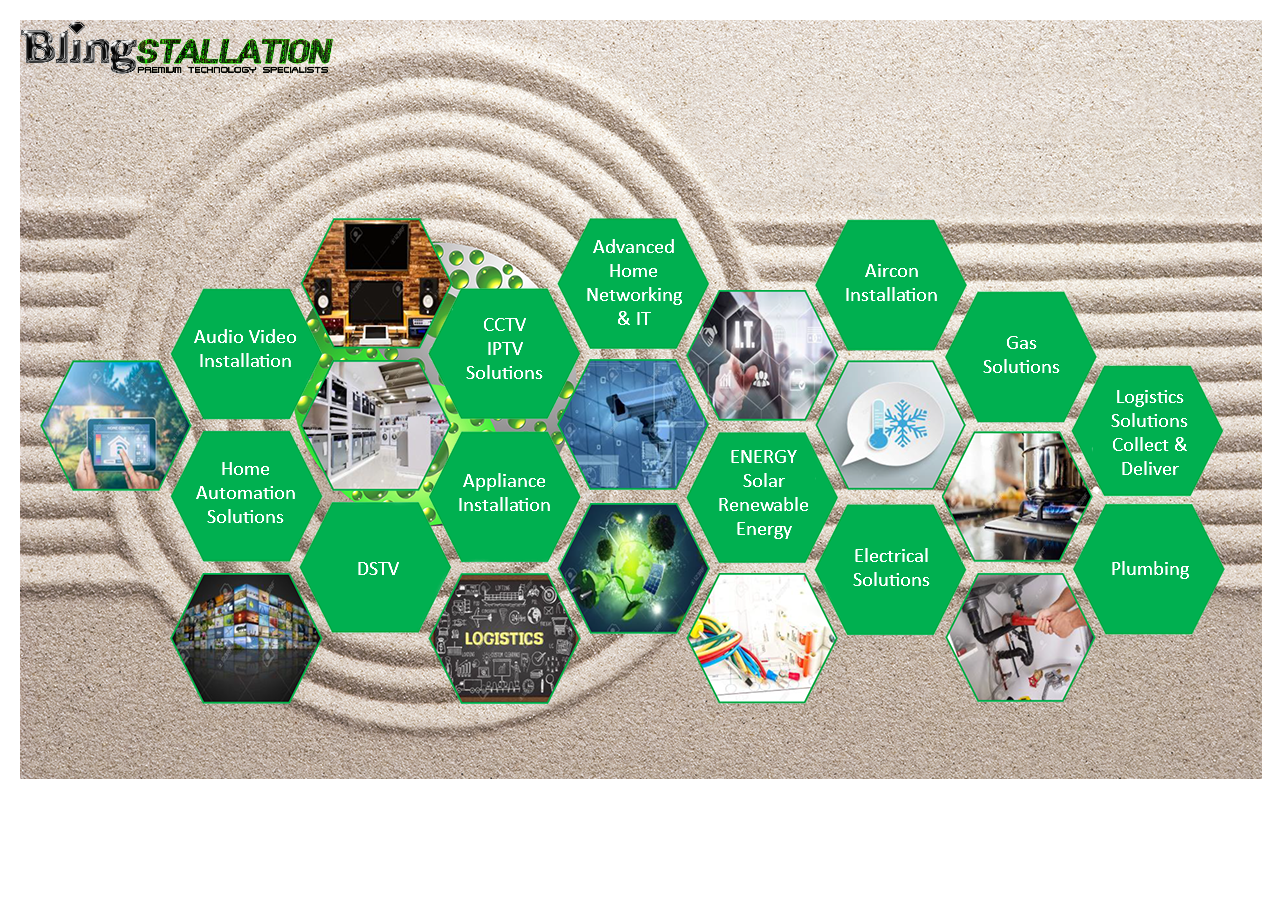
<file: services.html>
<!DOCTYPE html>
<html class="nojs html css_verticalspacer" lang="en-GB">
 <head>

  <meta http-equiv="Content-type" content="text/html;charset=UTF-8"/>
  <meta name="generator" content="2018.0.0.379"/>
  <meta name="viewport" content="width=device-width, initial-scale=1.0"/>
  
  <script type="text/javascript">
   // Update the 'nojs'/'js' class on the html node
document.documentElement.className = document.documentElement.className.replace(/\bnojs\b/g, 'js');

// Check that all required assets are uploaded and up-to-date
if(typeof Muse == "undefined") window.Muse = {}; window.Muse.assets = {"required":["museutils.js", "museconfig.js", "jquery.watch.js", "require.js", "services.css"], "outOfDate":[]};
</script>
  
  <title>Services</title>
  <!-- CSS -->
  <link rel="stylesheet" type="text/css" href="css/site_global.css?crc=444006867"/>
  <link rel="stylesheet" type="text/css" href="css/services.css?crc=3917058832" id="pagesheet"/>
   </head>
 <body>

  <div class="clearfix borderbox" id="page"><!-- group -->
   <div class="clip_frame grpelem" id="u1323"><!-- image -->
    <img class="block" id="u1323_img" src="images/blingzen%20003-crop-u1323.png?crc=511386879" alt="" data-heightwidthratio="0.6111111111111112" data-image-width="1242" data-image-height="759"/>
   </div>
   <div class="clip_frame grpelem" id="u1065"><!-- image -->
    <img class="block" id="u1065_img" src="images/logo.png?crc=4043630553" alt="" data-heightwidthratio="0.17834394904458598" data-image-width="314" data-image-height="56"/>
   </div>
   <div class="clip_frame grpelem" id="u1092"><!-- image -->
    <img class="block" id="u1092_img" src="images/green%20honey.png?crc=91186465" alt="" data-heightwidthratio="0.39423942394239425" data-image-width="1111" data-image-height="438"/>
   </div>
   <img class="grpelem" id="u1102-6" alt="Audio Video Installation" src="images/u1102-6.png?crc=37737250" data-image-width="115"/><!-- rasterized frame -->
   <img class="grpelem" id="u1108-6" alt="Home Automation Solutions" src="images/u1108-6.png?crc=410776023" data-image-width="115"/><!-- rasterized frame -->
   <img class="grpelem" id="u1111-4" alt="DSTV" src="images/u1111-4.png?crc=3882172519" data-image-width="115"/><!-- rasterized frame -->
   <img class="grpelem" id="u1114-4" alt="Appliance Installation" src="images/u1114-4.png?crc=3976554281" data-image-width="115"/><!-- rasterized frame -->
   <img class="grpelem" id="u1117-8" alt="CCTV IPTV Solutions" src="images/u1117-8.png?crc=74154250" data-image-width="115"/><!-- rasterized frame -->
   <img class="grpelem" id="u1120-6" alt="Advanced Home Networking &amp; IT" src="images/u1120-6.png?crc=356654594" data-image-width="115"/><!-- rasterized frame -->
   <img class="grpelem" id="u1123-10" alt="ENERGY Solar Renewable Energy" src="images/u1123-10.png?crc=4103113703" data-image-width="115"/><!-- rasterized frame -->
   <img class="grpelem" id="u1126-6" alt="Electrical Solutions" src="images/u1126-6.png?crc=3782517057" data-image-width="115"/><!-- rasterized frame -->
   <img class="grpelem" id="u1129-6" alt="Aircon Installation" src="images/u1129-6.png?crc=300257777" data-image-width="115"/><!-- rasterized frame -->
   <img class="grpelem" id="u1132-6" alt="Gas Solutions" src="images/u1132-6.png?crc=241210163" data-image-width="115"/><!-- rasterized frame -->
   <img class="grpelem" id="u1135-8" alt="Logistics Solutions Collect &amp; Deliver" src="images/u1135-8.png?crc=216187632" data-image-width="115"/><!-- rasterized frame -->
   <img class="grpelem" id="u1138-4" alt="Plumbing" src="images/u1138-4.png?crc=4262895424" data-image-width="115"/><!-- rasterized frame -->
   <a class="nonblock nontext clip_frame grpelem" id="u1175" href="advanced.html"><!-- image --><img class="block" id="u1175_img" src="images/pic%201.png?crc=3830866287" alt="" data-heightwidthratio="0.8618421052631579" data-image-width="152" data-image-height="131"/></a>
   <a class="nonblock nontext clip_frame grpelem" id="u1185" href="advanced.html"><!-- image --><img class="block" id="u1185_img" src="images/pic%202.png?crc=120068239" alt="" data-heightwidthratio="0.8618421052631579" data-image-width="152" data-image-height="131"/></a>
   <a class="nonblock nontext clip_frame grpelem" id="u1195" href="basic.html"><!-- image --><img class="block" id="u1195_img" src="images/pic%203.png?crc=349712428" alt="" data-heightwidthratio="0.8562091503267973" data-image-width="153" data-image-height="131"/></a>
   <a class="nonblock nontext clip_frame grpelem" id="u1205" href="delivery.html"><!-- image --><img class="block" id="u1205_img" src="images/pic%204.png?crc=4108424179" alt="" data-heightwidthratio="0.8562091503267973" data-image-width="153" data-image-height="131"/></a>
   <a class="nonblock nontext clip_frame grpelem" id="u1217" href="basic.html"><!-- image --><img class="block" id="u1217_img" src="images/pic%205.png?crc=173120888" alt="" data-heightwidthratio="0.8562091503267973" data-image-width="153" data-image-height="131"/></a>
   <a class="nonblock nontext clip_frame grpelem" id="u1227" href="gas.html"><!-- image --><img class="block" id="u1227_img" src="images/pic%206.png?crc=4261940300" alt="" data-heightwidthratio="0.8562091503267973" data-image-width="153" data-image-height="131"/></a>
   <a class="nonblock nontext clip_frame grpelem" id="u1237" href="advanced.html"><!-- image --><img class="block" id="u1237_img" src="images/pic%207.png?crc=4028466933" alt="" data-heightwidthratio="0.8562091503267973" data-image-width="153" data-image-height="131"/></a>
   <a class="nonblock nontext clip_frame grpelem" id="u1247" href="advanced.html"><!-- image --><img class="block" id="u1247_img" src="images/pic%208.png?crc=4058132996" alt="" data-heightwidthratio="0.8562091503267973" data-image-width="153" data-image-height="131"/></a>
   <a class="nonblock nontext clip_frame grpelem" id="u1267" href="aircon.html"><!-- image --><img class="block" id="u1267_img" src="images/pic%2010.png?crc=237096374" alt="" data-heightwidthratio="0.8609271523178808" data-image-width="151" data-image-height="130"/></a>
   <a class="nonblock nontext clip_frame grpelem" id="u1277" href="gas.html"><!-- image --><img class="block" id="u1277_img" src="images/pic%2011.png?crc=6544673" alt="" data-heightwidthratio="0.8543046357615894" data-image-width="151" data-image-height="129"/></a>
   <a class="nonblock nontext clip_frame grpelem" id="u1287" href="gas.html"><!-- image --><img class="block" id="u1287_img" src="images/pic%2012.png?crc=238989380" alt="" data-heightwidthratio="0.8618421052631579" data-image-width="152" data-image-height="131"/></a>
   <a class="nonblock nontext clip_frame grpelem" id="u1386" href="gas.html"><!-- image --><img class="block" id="u1386_img" src="images/pic%2013.png?crc=399940623" alt="" data-heightwidthratio="0.8675496688741722" data-image-width="151" data-image-height="131"/></a>
   <div class="verticalspacer" data-offset-top="779" data-content-above-spacer="778" data-content-below-spacer="21" data-sizePolicy="fixed" data-pintopage="page_fixedLeft"></div>
  </div>
  <!-- Other scripts -->
  <script type="text/javascript">
   // Decide weather to suppress missing file error or not based on preference setting
var suppressMissingFileError = false
</script>
  <script type="text/javascript">
   window.Muse.assets.check=function(d){if(!window.Muse.assets.checked){window.Muse.assets.checked=!0;var b={},c=function(a,b){if(window.getComputedStyle){var c=window.getComputedStyle(a,null);return c&&c.getPropertyValue(b)||c&&c[b]||""}if(document.documentElement.currentStyle)return(c=a.currentStyle)&&c[b]||a.style&&a.style[b]||"";return""},a=function(a){if(a.match(/^rgb/))return a=a.replace(/\s+/g,"").match(/([\d\,]+)/gi)[0].split(","),(parseInt(a[0])<<16)+(parseInt(a[1])<<8)+parseInt(a[2]);if(a.match(/^\#/))return parseInt(a.substr(1),
16);return 0},g=function(g){for(var f=document.getElementsByTagName("link"),h=0;h<f.length;h++)if("text/css"==f[h].type){var i=(f[h].href||"").match(/\/?css\/([\w\-]+\.css)\?crc=(\d+)/);if(!i||!i[1]||!i[2])break;b[i[1]]=i[2]}f=document.createElement("div");f.className="version";f.style.cssText="display:none; width:1px; height:1px;";document.getElementsByTagName("body")[0].appendChild(f);for(h=0;h<Muse.assets.required.length;){var i=Muse.assets.required[h],l=i.match(/([\w\-\.]+)\.(\w+)$/),k=l&&l[1]?
l[1]:null,l=l&&l[2]?l[2]:null;switch(l.toLowerCase()){case "css":k=k.replace(/\W/gi,"_").replace(/^([^a-z])/gi,"_$1");f.className+=" "+k;k=a(c(f,"color"));l=a(c(f,"backgroundColor"));k!=0||l!=0?(Muse.assets.required.splice(h,1),"undefined"!=typeof b[i]&&(k!=b[i]>>>24||l!=(b[i]&16777215))&&Muse.assets.outOfDate.push(i)):h++;f.className="version";break;case "js":h++;break;default:throw Error("Unsupported file type: "+l);}}d?d().jquery!="1.8.3"&&Muse.assets.outOfDate.push("jquery-1.8.3.min.js"):Muse.assets.required.push("jquery-1.8.3.min.js");
f.parentNode.removeChild(f);if(Muse.assets.outOfDate.length||Muse.assets.required.length)f="Some files on the server may be missing or incorrect. Clear browser cache and try again. If the problem persists please contact website author.",g&&Muse.assets.outOfDate.length&&(f+="\nOut of date: "+Muse.assets.outOfDate.join(",")),g&&Muse.assets.required.length&&(f+="\nMissing: "+Muse.assets.required.join(",")),suppressMissingFileError?(f+="\nUse SuppressMissingFileError key in AppPrefs.xml to show missing file error pop up.",console.log(f)):alert(f)};location&&location.search&&location.search.match&&location.search.match(/muse_debug/gi)?
setTimeout(function(){g(!0)},5E3):g()}};
var muse_init=function(){require.config({baseUrl:""});require(["jquery","museutils","whatinput","jquery.watch"],function(d){var $ = d;$(document).ready(function(){try{
window.Muse.assets.check($);/* body */
Muse.Utils.transformMarkupToFixBrowserProblemsPreInit();/* body */
Muse.Utils.prepHyperlinks(true);/* body */
Muse.Utils.makeButtonsVisibleAfterSettingMinWidth();/* body */
Muse.Utils.fullPage('#page');/* 100% height page */
Muse.Utils.showWidgetsWhenReady();/* body */
Muse.Utils.transformMarkupToFixBrowserProblems();/* body */
}catch(b){if(b&&"function"==typeof b.notify?b.notify():Muse.Assert.fail("Error calling selector function: "+b),false)throw b;}})})};

</script>
  <!-- RequireJS script -->
  <script src="scripts/require.js?crc=4157109226" type="text/javascript" async data-main="scripts/museconfig.js?crc=380897831" onload="if (requirejs) requirejs.onError = function(requireType, requireModule) { if (requireType && requireType.toString && requireType.toString().indexOf && 0 <= requireType.toString().indexOf('#scripterror')) window.Muse.assets.check(); }" onerror="window.Muse.assets.check();"></script>
   </body>
</html>
</file>
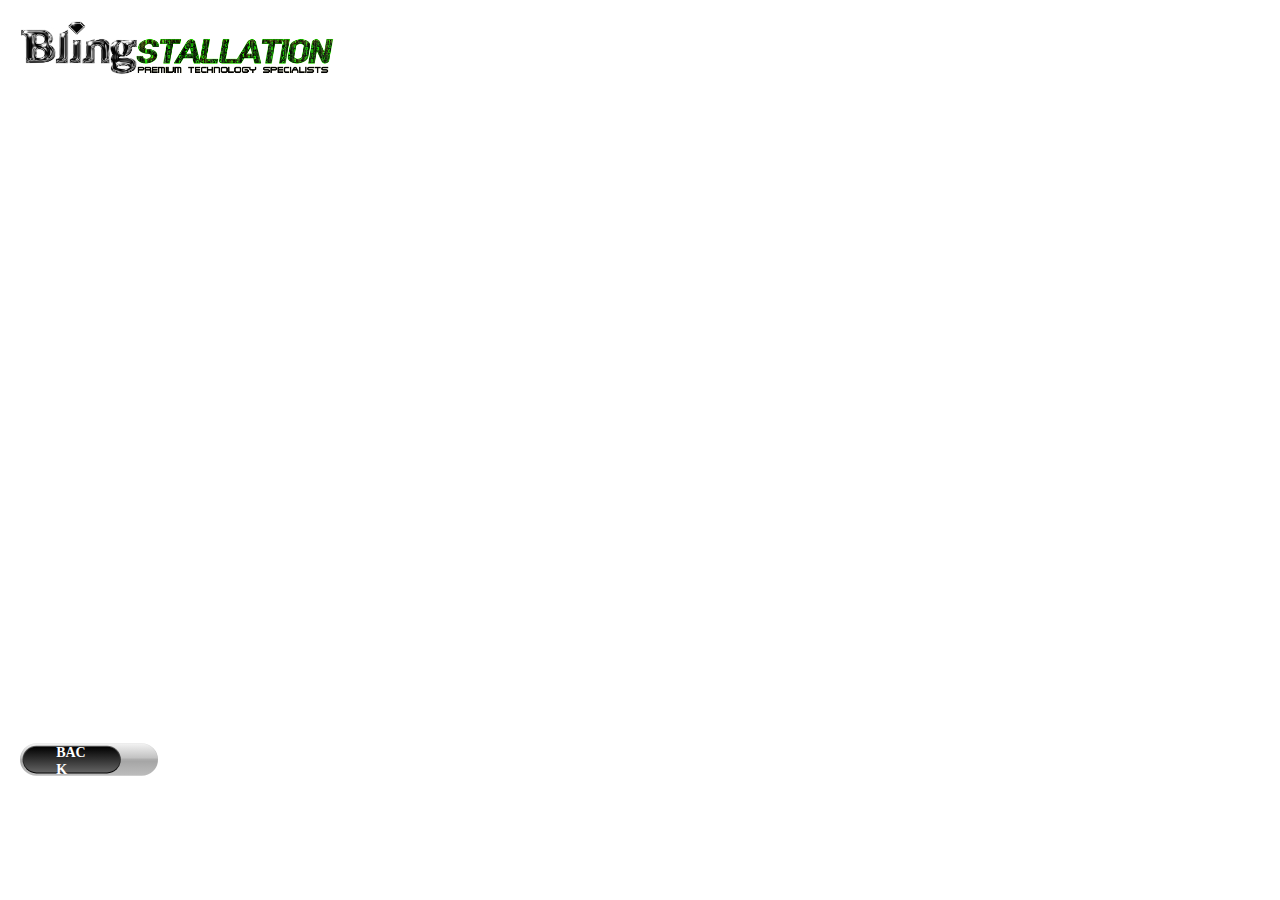
<file: t-c.html>
<!DOCTYPE html>
<html class="nojs html css_verticalspacer" lang="en-GB">
 <head>

  <meta http-equiv="Content-type" content="text/html;charset=UTF-8"/>
  <meta name="generator" content="2018.0.0.379"/>
  <meta name="viewport" content="width=device-width, initial-scale=1.0"/>
  
  <script type="text/javascript">
   // Update the 'nojs'/'js' class on the html node
document.documentElement.className = document.documentElement.className.replace(/\bnojs\b/g, 'js');

// Check that all required assets are uploaded and up-to-date
if(typeof Muse == "undefined") window.Muse = {}; window.Muse.assets = {"required":["museutils.js", "museconfig.js", "jquery.watch.js", "require.js", "t-c.css"], "outOfDate":[]};
</script>
  
  <title>T&amp;C</title>
  <!-- CSS -->
  <link rel="stylesheet" type="text/css" href="css/site_global.css?crc=444006867"/>
  <link rel="stylesheet" type="text/css" href="css/t-c.css?crc=3804335144" id="pagesheet"/>
   </head>
 <body>

  <div class="clearfix borderbox" id="page"><!-- column -->
   <div class="clip_frame colelem" id="u864"><!-- image -->
    <img class="block" id="u864_img" src="images/logo.png?crc=4043630553" alt="" data-heightwidthratio="0.17834394904458598" data-image-width="314" data-image-height="56"/>
   </div>
   <div class="clearfix colelem" id="u958"><!-- group -->
    <a class="nonblock nontext clip_frame grpelem" id="u959" href="services.html"><!-- svg --><img class="svg svg_mar" id="u960" src="images/grey-button.svg?crc=4193287326" onload="this.style.height=(this.offsetWidth*41/138)+'px'" alt="" data-mu-svgfallback="images/grey%20button_poster_.png?crc=183276348" data-heightwidthratio="0.2971014492753623" data-image-width="138" data-image-height="41"/></a>
    <a class="nonblock nontext clearfix grpelem" id="u961-4" href="services.html" data-muse-temp-textContainer-sizePolicy="true" data-muse-temp-textContainer-pinning="true"><!-- content --><p>BACK</p></a>
   </div>
   <div class="verticalspacer" data-offset-top="780" data-content-above-spacer="779" data-content-below-spacer="20" data-sizePolicy="fixed" data-pintopage="page_fixedLeft"></div>
  </div>
  <!-- Other scripts -->
  <script type="text/javascript">
   // Decide weather to suppress missing file error or not based on preference setting
var suppressMissingFileError = false
</script>
  <script type="text/javascript">
   window.Muse.assets.check=function(d){if(!window.Muse.assets.checked){window.Muse.assets.checked=!0;var b={},c=function(a,b){if(window.getComputedStyle){var c=window.getComputedStyle(a,null);return c&&c.getPropertyValue(b)||c&&c[b]||""}if(document.documentElement.currentStyle)return(c=a.currentStyle)&&c[b]||a.style&&a.style[b]||"";return""},a=function(a){if(a.match(/^rgb/))return a=a.replace(/\s+/g,"").match(/([\d\,]+)/gi)[0].split(","),(parseInt(a[0])<<16)+(parseInt(a[1])<<8)+parseInt(a[2]);if(a.match(/^\#/))return parseInt(a.substr(1),
16);return 0},g=function(g){for(var f=document.getElementsByTagName("link"),h=0;h<f.length;h++)if("text/css"==f[h].type){var i=(f[h].href||"").match(/\/?css\/([\w\-]+\.css)\?crc=(\d+)/);if(!i||!i[1]||!i[2])break;b[i[1]]=i[2]}f=document.createElement("div");f.className="version";f.style.cssText="display:none; width:1px; height:1px;";document.getElementsByTagName("body")[0].appendChild(f);for(h=0;h<Muse.assets.required.length;){var i=Muse.assets.required[h],l=i.match(/([\w\-\.]+)\.(\w+)$/),k=l&&l[1]?
l[1]:null,l=l&&l[2]?l[2]:null;switch(l.toLowerCase()){case "css":k=k.replace(/\W/gi,"_").replace(/^([^a-z])/gi,"_$1");f.className+=" "+k;k=a(c(f,"color"));l=a(c(f,"backgroundColor"));k!=0||l!=0?(Muse.assets.required.splice(h,1),"undefined"!=typeof b[i]&&(k!=b[i]>>>24||l!=(b[i]&16777215))&&Muse.assets.outOfDate.push(i)):h++;f.className="version";break;case "js":h++;break;default:throw Error("Unsupported file type: "+l);}}d?d().jquery!="1.8.3"&&Muse.assets.outOfDate.push("jquery-1.8.3.min.js"):Muse.assets.required.push("jquery-1.8.3.min.js");
f.parentNode.removeChild(f);if(Muse.assets.outOfDate.length||Muse.assets.required.length)f="Some files on the server may be missing or incorrect. Clear browser cache and try again. If the problem persists please contact website author.",g&&Muse.assets.outOfDate.length&&(f+="\nOut of date: "+Muse.assets.outOfDate.join(",")),g&&Muse.assets.required.length&&(f+="\nMissing: "+Muse.assets.required.join(",")),suppressMissingFileError?(f+="\nUse SuppressMissingFileError key in AppPrefs.xml to show missing file error pop up.",console.log(f)):alert(f)};location&&location.search&&location.search.match&&location.search.match(/muse_debug/gi)?
setTimeout(function(){g(!0)},5E3):g()}};
var muse_init=function(){require.config({baseUrl:""});require(["jquery","museutils","whatinput","jquery.watch"],function(d){var $ = d;$(document).ready(function(){try{
window.Muse.assets.check($);/* body */
Muse.Utils.transformMarkupToFixBrowserProblemsPreInit();/* body */
Muse.Utils.prepHyperlinks(true);/* body */
Muse.Utils.makeButtonsVisibleAfterSettingMinWidth();/* body */
Muse.Utils.fullPage('#page');/* 100% height page */
Muse.Utils.showWidgetsWhenReady();/* body */
Muse.Utils.transformMarkupToFixBrowserProblems();/* body */
}catch(b){if(b&&"function"==typeof b.notify?b.notify():Muse.Assert.fail("Error calling selector function: "+b),false)throw b;}})})};

</script>
  <!-- RequireJS script -->
  <script src="scripts/require.js?crc=4157109226" type="text/javascript" async data-main="scripts/museconfig.js?crc=380897831" onload="if (requirejs) requirejs.onError = function(requireType, requireModule) { if (requireType && requireType.toString && requireType.toString().indexOf && 0 <= requireType.toString().indexOf('#scripterror')) window.Muse.assets.check(); }" onerror="window.Muse.assets.check();"></script>
   </body>
</html>
</file>
<file: css/site_global.css>
html{min-height:100%;min-width:100%;-ms-text-size-adjust:none;}body,div,dl,dt,dd,ul,ol,li,nav,h1,h2,h3,h4,h5,h6,pre,code,form,fieldset,legend,input,button,textarea,p,blockquote,th,td,a{margin:0px;padding:0px;border-width:0px;border-style:solid;border-color:transparent;-webkit-transform-origin:left top;-ms-transform-origin:left top;-o-transform-origin:left top;transform-origin:left top;background-repeat:no-repeat;}button.submit-btn{-moz-box-sizing:content-box;-webkit-box-sizing:content-box;box-sizing:content-box;}.transition{-webkit-transition-property:background-image,background-position,background-color,border-color,border-radius,color,font-size,font-style,font-weight,letter-spacing,line-height,text-align,box-shadow,text-shadow,opacity;transition-property:background-image,background-position,background-color,border-color,border-radius,color,font-size,font-style,font-weight,letter-spacing,line-height,text-align,box-shadow,text-shadow,opacity;}.transition *{-webkit-transition:inherit;transition:inherit;}table{border-collapse:collapse;border-spacing:0px;}fieldset,img{border:0px;border-style:solid;-webkit-transform-origin:left top;-ms-transform-origin:left top;-o-transform-origin:left top;transform-origin:left top;}address,caption,cite,code,dfn,em,strong,th,var,optgroup{font-style:inherit;font-weight:inherit;}del,ins{text-decoration:none;}li{list-style:none;}caption,th{text-align:left;}h1,h2,h3,h4,h5,h6{font-size:100%;font-weight:inherit;}input,button,textarea,select,optgroup,option{font-family:inherit;font-size:inherit;font-style:inherit;font-weight:inherit;}.form-grp input,.form-grp textarea{-webkit-appearance:none;-webkit-border-radius:0;}body{font-family:Arial, Helvetica Neue, Helvetica, sans-serif;text-align:left;font-size:14px;line-height:17px;word-wrap:break-word;text-rendering:optimizeLegibility;-moz-font-feature-settings:'liga';-ms-font-feature-settings:'liga';-webkit-font-feature-settings:'liga';font-feature-settings:'liga';}a:link{color:#0000FF;text-decoration:underline;}a:visited{color:#800080;text-decoration:underline;}a:hover{color:#0000FF;text-decoration:underline;}a:active{color:#EE0000;text-decoration:underline;}a.nontext{color:black;text-decoration:none;font-style:normal;font-weight:normal;}.normal_text{color:#000000;direction:ltr;font-family:Arial, Helvetica Neue, Helvetica, sans-serif;font-size:14px;font-style:normal;font-weight:normal;letter-spacing:0px;line-height:17px;text-align:left;text-decoration:none;text-indent:0px;text-transform:none;vertical-align:0px;padding:0px;}.list0 li:before{position:absolute;right:100%;letter-spacing:0px;text-decoration:none;font-weight:normal;font-style:normal;}.rtl-list li:before{right:auto;left:100%;}.nls-None > li:before,.nls-None .list3 > li:before,.nls-None .list6 > li:before{margin-right:6px;content:'•';}.nls-None .list1 > li:before,.nls-None .list4 > li:before,.nls-None .list7 > li:before{margin-right:6px;content:'○';}.nls-None,.nls-None .list1,.nls-None .list2,.nls-None .list3,.nls-None .list4,.nls-None .list5,.nls-None .list6,.nls-None .list7,.nls-None .list8{padding-left:34px;}.nls-None.rtl-list,.nls-None .list1.rtl-list,.nls-None .list2.rtl-list,.nls-None .list3.rtl-list,.nls-None .list4.rtl-list,.nls-None .list5.rtl-list,.nls-None .list6.rtl-list,.nls-None .list7.rtl-list,.nls-None .list8.rtl-list{padding-left:0px;padding-right:34px;}.nls-None .list2 > li:before,.nls-None .list5 > li:before,.nls-None .list8 > li:before{margin-right:6px;content:'-';}.nls-None.rtl-list > li:before,.nls-None .list1.rtl-list > li:before,.nls-None .list2.rtl-list > li:before,.nls-None .list3.rtl-list > li:before,.nls-None .list4.rtl-list > li:before,.nls-None .list5.rtl-list > li:before,.nls-None .list6.rtl-list > li:before,.nls-None .list7.rtl-list > li:before,.nls-None .list8.rtl-list > li:before{margin-right:0px;margin-left:6px;}.TabbedPanelsTab{white-space:nowrap;}.MenuBar .MenuBarView,.MenuBar .SubMenuView{display:block;list-style:none;}.MenuBar .SubMenu{display:none;position:absolute;}.NoWrap{white-space:nowrap;word-wrap:normal;}.rootelem{margin-left:auto;margin-right:auto;}.colelem{display:inline;float:left;clear:both;}.clearfix:after{content:"\0020";visibility:hidden;display:block;height:0px;clear:both;}*:first-child+html .clearfix{zoom:1;}.clip_frame{overflow:hidden;}.popup_anchor{position:relative;width:0px;height:0px;}.allow_click_through *{pointer-events:auto;}.popup_element{z-index:100000;}.svg{display:block;vertical-align:top;}span.wrap{content:'';clear:left;display:block;}span.actAsInlineDiv{display:inline-block;}.position_content,.excludeFromNormalFlow{float:left;}.preload_images{position:absolute;overflow:hidden;left:-9999px;top:-9999px;height:1px;width:1px;}.preload{height:1px;width:1px;}.animateStates{-webkit-transition:0.3s ease-in-out;-moz-transition:0.3s ease-in-out;-o-transition:0.3s ease-in-out;transition:0.3s ease-in-out;}[data-whatinput="mouse"] *:focus,[data-whatinput="touch"] *:focus,input:focus,textarea:focus{outline:none;}textarea{resize:none;overflow:auto;}.allow_click_through,.fld-prompt{pointer-events:none;}.wrapped-input{position:absolute;top:0px;left:0px;background:transparent;border:none;}.submit-btn{z-index:50000;cursor:pointer;}.anchor_item{width:22px;height:18px;}.MenuBar .SubMenuVisible,.MenuBarVertical .SubMenuVisible,.MenuBar .SubMenu .SubMenuVisible,.popup_element.Active,span.actAsPara,.actAsDiv,a.nonblock.nontext,img.block{display:block;}.widget_invisible,.js .invi,.js .mse_pre_init{visibility:hidden;}.ose_ei{visibility:hidden;z-index:0;}.no_vert_scroll{overflow-y:hidden;}.always_vert_scroll{overflow-y:scroll;}.always_horz_scroll{overflow-x:scroll;}.fullscreen{overflow:hidden;left:0px;top:0px;position:fixed;height:100%;width:100%;-moz-box-sizing:border-box;-webkit-box-sizing:border-box;-ms-box-sizing:border-box;box-sizing:border-box;}.fullwidth{position:absolute;}.borderbox{-moz-box-sizing:border-box;-webkit-box-sizing:border-box;-ms-box-sizing:border-box;box-sizing:border-box;}.scroll_wrapper{position:absolute;overflow:auto;left:0px;right:0px;top:0px;bottom:0px;padding-top:0px;padding-bottom:0px;margin-top:0px;margin-bottom:0px;}.browser_width > *{position:absolute;left:0px;right:0px;}.grpelem,.accordion_wrapper{display:inline;float:left;}.fld-checkbox input[type=checkbox],.fld-radiobutton input[type=radio]{position:absolute;overflow:hidden;clip:rect(0px, 0px, 0px, 0px);height:1px;width:1px;margin:-1px;padding:0px;border:0px;}.fld-checkbox input[type=checkbox] + label,.fld-radiobutton input[type=radio] + label{display:inline-block;background-repeat:no-repeat;cursor:pointer;float:left;width:100%;height:100%;}.pointer_cursor,.fld-recaptcha-mode,.fld-recaptcha-refresh,.fld-recaptcha-help{cursor:pointer;}p,h1,h2,h3,h4,h5,h6,ol,ul,span.actAsPara{max-height:1000000px;}.superscript{vertical-align:super;font-size:66%;line-height:0px;}.subscript{vertical-align:sub;font-size:66%;line-height:0px;}.horizontalSlideShow{-ms-touch-action:pan-y;touch-action:pan-y;}.verticalSlideShow{-ms-touch-action:pan-x;touch-action:pan-x;}.colelem100,.verticalspacer{clear:both;}.list0 li,.MenuBar .MenuItemContainer,.SlideShowContentPanel .fullscreen img,.css_verticalspacer .verticalspacer{position:relative;}.popup_element.Inactive,.js .disn,.js .an_invi,.hidden,.breakpoint{display:none;}#muse_css_mq{position:absolute;display:none;background-color:#FFFFFE;}.fluid_height_spacer{width:0.01px;}.muse_check_css{display:none;position:fixed;}@media screen and (-webkit-min-device-pixel-ratio:0){body{text-rendering:auto;}}
</file>
<file: css/index.css>
.version.index{color:#000013;background-color:#0B3B5C;}#page{z-index:1;min-height:790px;background-image:none;border-width:0px;border-color:#000000;background-color:transparent;padding-bottom:10px;width:100%;max-width:1280px;margin-left:auto;margin-right:auto;}#u1307{z-index:2;background-color:transparent;position:relative;margin-right:-10000px;margin-top:20px;width:96.88%;left:1.57%;}#u1040{z-index:4;background-color:transparent;position:relative;margin-right:-10000px;margin-top:169px;width:69.22%;left:15.4%;}#u1040_img{width:100.12%;}#u1050{z-index:6;background-color:transparent;position:relative;margin-right:-10000px;margin-top:355px;width:90.86%;left:4.61%;}#u1307_img,#u1050_img{width:100%;}#u1406{z-index:8;border-width:0px;border-color:transparent;background-color:transparent;position:relative;margin-right:-10000px;margin-top:723px;width:16.49%;left:81.18%;}#u1401{z-index:9;background-color:transparent;position:relative;margin-right:-10000px;width:100%;}#u1396{z-index:10;display:block;width:100%;}#u1009{z-index:11;border-width:0px;border-color:transparent;background-color:transparent;position:relative;margin-right:-10000px;margin-top:11px;width:41.71%;left:18.01%;}#u1012-4{z-index:12;min-height:26px;background-color:transparent;line-height:29px;color:#FFFFFF;font-size:24px;font-family:Comic Sans, Comic Sans MS, cursive;font-weight:bold;position:relative;margin-right:-10000px;width:100%;}.css_verticalspacer .verticalspacer{height:calc(100vh - 799px);}#muse_css_mq,.html{background-color:#FFFFFF;}body{position:relative;min-width:320px;}
</file>
<file: css/advanced.css>
.version.advanced{color:#000008;background-color:#8B8020;}#page{z-index:1;min-height:790px;background-image:none;border-width:0px;border-color:#000000;background-color:transparent;padding-bottom:10px;width:100%;max-width:1280px;margin-left:auto;margin-right:auto;}#u1344{z-index:2;background-color:transparent;position:relative;margin-right:-10000px;margin-top:20px;width:96.88%;left:1.57%;}#u737{z-index:4;background-color:transparent;position:relative;margin-right:-10000px;margin-top:20px;width:24.54%;left:1.57%;}#u1344_img,#u737_img{width:100%;}#u1445{z-index:6;border-width:0px;border-color:transparent;background-color:transparent;position:relative;margin-right:-10000px;margin-top:723px;width:16.49%;left:81.25%;}#u1446{z-index:7;background-color:transparent;position:relative;margin-right:-10000px;width:100%;}#u1447{z-index:8;display:block;width:100%;}#u1448{z-index:9;border-width:0px;border-color:transparent;background-color:transparent;position:relative;margin-right:-10000px;margin-top:11px;width:41.71%;left:19.91%;}#u1449-4{z-index:10;min-height:26px;background-color:transparent;line-height:29px;color:#FFFFFF;font-size:24px;font-family:Comic Sans, Comic Sans MS, cursive;font-weight:bold;position:relative;margin-right:-10000px;width:100%;}.css_verticalspacer .verticalspacer{height:calc(100vh - 799px);}#muse_css_mq,.html{background-color:#FFFFFF;}body{position:relative;min-width:320px;}
</file>
<file: css/aircon.css>
.version.aircon{color:#0000E0;background-color:#D55E18;}#page{z-index:1;min-height:790px;background-image:none;border-width:0px;border-color:#000000;background-color:transparent;padding-bottom:10px;width:100%;max-width:1280px;margin-left:auto;margin-right:auto;}#u1358{z-index:2;background-color:transparent;position:relative;margin-right:-10000px;margin-top:20px;width:96.88%;left:1.57%;}#u751{z-index:4;background-color:transparent;position:relative;margin-right:-10000px;margin-top:20px;width:24.54%;left:1.57%;}#u1358_img,#u751_img{width:100%;}#u1481{z-index:6;border-width:0px;border-color:transparent;background-color:transparent;position:relative;margin-right:-10000px;margin-top:724px;width:16.49%;left:81.49%;}#u1482{z-index:7;background-color:transparent;position:relative;margin-right:-10000px;width:100%;}#u1483{z-index:8;display:block;width:100%;}#u1484{z-index:9;border-width:0px;border-color:transparent;background-color:transparent;position:relative;margin-right:-10000px;margin-top:11px;width:41.71%;left:19.91%;}#u1485-4{z-index:10;min-height:26px;background-color:transparent;line-height:29px;color:#FFFFFF;font-size:24px;font-family:Comic Sans, Comic Sans MS, cursive;font-weight:bold;position:relative;margin-right:-10000px;width:100%;}.css_verticalspacer .verticalspacer{height:calc(100vh - 799px);}#muse_css_mq,.html{background-color:#FFFFFF;}body{position:relative;min-width:320px;}
</file>
<file: css/basic.css>
.version.basic{color:#000016;background-color:#46BB43;}#page{z-index:1;min-height:790px;background-image:none;border-width:0px;border-color:#000000;background-color:transparent;padding-bottom:10px;width:100%;max-width:1280px;margin-left:auto;margin-right:auto;}#u1337{z-index:2;background-color:transparent;position:relative;margin-right:-10000px;margin-top:20px;width:96.88%;left:1.57%;}#u730{z-index:4;background-color:transparent;position:relative;margin-right:-10000px;margin-top:20px;width:24.54%;left:1.57%;}#u1337_img,#u730_img{width:100%;}#u1427{z-index:6;border-width:0px;border-color:transparent;background-color:transparent;position:relative;margin-right:-10000px;margin-top:723px;width:16.49%;left:81.1%;}#u1428{z-index:7;background-color:transparent;position:relative;margin-right:-10000px;width:100%;}#u1429{z-index:8;display:block;width:100%;}#u1430{z-index:9;border-width:0px;border-color:transparent;background-color:transparent;position:relative;margin-right:-10000px;margin-top:11px;width:41.71%;left:19.91%;}#u1431-4{z-index:10;min-height:26px;background-color:transparent;line-height:29px;color:#FFFFFF;font-size:24px;font-family:Comic Sans, Comic Sans MS, cursive;font-weight:bold;position:relative;margin-right:-10000px;width:100%;}.css_verticalspacer .verticalspacer{height:calc(100vh - 799px);}#muse_css_mq,.html{background-color:#FFFFFF;}body{position:relative;min-width:320px;}
</file>
<file: css/delivery.css>
.version.delivery{color:#0000E3;background-color:#404C7A;}#page{z-index:1;min-height:790px;background-image:none;border-width:0px;border-color:#000000;background-color:transparent;padding-bottom:10px;width:100%;max-width:1280px;margin-left:auto;margin-right:auto;}#u1330{z-index:2;background-color:transparent;position:relative;margin-right:-10000px;margin-top:20px;width:96.88%;left:1.57%;}#u1330_img{width:100.09%;}#u723{z-index:4;background-color:transparent;position:relative;margin-right:-10000px;margin-top:20px;width:24.54%;left:1.57%;}#u723_img{width:100%;}#u1409{z-index:6;border-width:0px;border-color:transparent;background-color:transparent;position:relative;margin-right:-10000px;margin-top:722px;width:16.49%;left:81.33%;}#u1410{z-index:7;background-color:transparent;position:relative;margin-right:-10000px;width:100%;}#u1411{z-index:8;display:block;width:100%;}#u1412{z-index:9;border-width:0px;border-color:transparent;background-color:transparent;position:relative;margin-right:-10000px;margin-top:11px;width:41.71%;left:19.91%;}#u1413-4{z-index:10;min-height:26px;background-color:transparent;line-height:29px;color:#FFFFFF;font-size:24px;font-family:Comic Sans, Comic Sans MS, cursive;font-weight:bold;position:relative;margin-right:-10000px;width:100%;}.css_verticalspacer .verticalspacer{height:calc(100vh - 799px);}#muse_css_mq,.html{background-color:#FFFFFF;}body{position:relative;min-width:320px;}
</file>
<file: css/email.css>
.version.email{color:#0000ED;background-color:#94A9ED;}#page{z-index:1;min-height:790px;background-image:none;border-width:0px;border-color:#000000;background-color:transparent;padding-bottom:10px;width:100%;max-width:1280px;margin-left:auto;margin-right:auto;}#u1365{z-index:2;background-color:transparent;position:relative;margin-right:-10000px;margin-top:20px;width:96.88%;left:1.57%;}#u871{z-index:4;background-color:transparent;position:relative;margin-right:-10000px;margin-top:20px;width:24.54%;left:1.57%;}#u1365_img,#u871_img{width:100%;}#u973{z-index:6;border-width:0px;border-color:transparent;background-color:transparent;position:relative;margin-right:-10000px;margin-top:739px;width:10.79%;left:1.57%;}#u974{z-index:7;background-color:transparent;position:relative;margin-right:-10000px;width:100%;}#u975{z-index:8;display:block;width:100%;}#u976-4{z-index:9;min-height:1px;background-color:transparent;color:#FFFFFF;font-family:Comic Sans, Comic Sans MS, cursive;font-weight:bold;position:relative;margin-right:-10000px;margin-top:5px;width:28.27%;left:26.09%;}.css_verticalspacer .verticalspacer{height:calc(100vh - 799px);}#muse_css_mq,.html{background-color:#FFFFFF;}body{position:relative;min-width:320px;}
</file>
<file: css/end.css>
.version.end{color:#00001F;background-color:#3EC674;}#page{z-index:1;min-height:790px;background-image:none;border-width:0px;border-color:#000000;background-color:transparent;padding-bottom:10px;width:100%;max-width:1280px;margin-left:auto;margin-right:auto;}#u1379{z-index:2;background-color:transparent;position:relative;margin-right:-10000px;margin-top:20px;width:96.88%;left:1.57%;}#u1372{z-index:4;background-color:transparent;position:relative;margin-right:-10000px;margin-top:20px;width:24.54%;left:1.57%;}#u1379_img,#u1372_img{width:100%;}.css_verticalspacer .verticalspacer{height:calc(100vh - 799px);}#muse_css_mq,.html{background-color:#FFFFFF;}body{position:relative;min-width:320px;}
</file>
<file: css/gas.css>
.version.gas{color:#000006;background-color:#0F608A;}#page{z-index:1;min-height:790px;background-image:none;border-width:0px;border-color:#000000;background-color:transparent;padding-bottom:10px;width:100%;max-width:1280px;margin-left:auto;margin-right:auto;}#u1351{z-index:2;background-color:transparent;position:relative;margin-right:-10000px;margin-top:20px;width:97.43%;left:1.57%;}#u744{z-index:4;background-color:transparent;position:relative;margin-right:-10000px;margin-top:20px;width:24.54%;left:1.57%;}#u1351_img,#u744_img{width:100%;}#u1463{z-index:6;border-width:0px;border-color:transparent;background-color:transparent;position:relative;margin-right:-10000px;margin-top:725px;width:16.49%;left:81.96%;}#u1464{z-index:7;background-color:transparent;position:relative;margin-right:-10000px;width:100%;}#u1465{z-index:8;display:block;width:100%;}#u1466{z-index:9;border-width:0px;border-color:transparent;background-color:transparent;position:relative;margin-right:-10000px;margin-top:11px;width:41.71%;left:19.91%;}#u1467-4{z-index:10;min-height:26px;background-color:transparent;line-height:29px;color:#FFFFFF;font-size:24px;font-family:Comic Sans, Comic Sans MS, cursive;font-weight:bold;position:relative;margin-right:-10000px;width:100%;}.css_verticalspacer .verticalspacer{height:calc(100vh - 799px);}#muse_css_mq,.html{background-color:#FFFFFF;}body{position:relative;min-width:320px;}
</file>
<file: css/services.css>
.version.services{color:#0000E9;background-color:#799310;}#page{z-index:1;min-height:790px;background-image:none;border-width:0px;border-color:#000000;background-color:transparent;padding-bottom:10px;width:100%;max-width:1280px;margin-left:auto;margin-right:auto;}#u1323{z-index:2;background-color:transparent;position:relative;margin-right:-10000px;margin-top:20px;width:97.04%;left:1.57%;}#u1065{z-index:4;background-color:transparent;position:relative;margin-right:-10000px;margin-top:20px;width:24.54%;left:1.57%;}#u1092{z-index:6;background-color:transparent;position:relative;margin-right:-10000px;margin-top:208px;width:86.8%;left:11.88%;}#u1102-6{z-index:8;display:block;vertical-align:top;position:relative;margin-right:-10000px;margin-top:326px;width:8.99%;left:14.69%;}#u1108-6{z-index:14;display:block;vertical-align:top;position:relative;margin-right:-10000px;margin-top:458px;width:8.99%;left:14.69%;}#u1111-4{z-index:20;display:block;vertical-align:top;position:relative;margin-right:-10000px;margin-top:558px;width:8.99%;left:25%;}#u1114-4{z-index:24;display:block;vertical-align:top;position:relative;margin-right:-10000px;margin-top:470px;width:8.99%;left:34.93%;}#u1117-8{z-index:28;display:block;vertical-align:top;position:relative;margin-right:-10000px;margin-top:314px;width:8.99%;left:34.93%;}#u1120-6{z-index:36;display:block;vertical-align:top;position:relative;margin-right:-10000px;margin-top:236px;width:8.99%;left:45%;}#u1123-10{z-index:42;display:block;vertical-align:top;position:relative;margin-right:-10000px;margin-top:446px;width:8.99%;left:55.16%;}#u1126-6{z-index:52;display:block;vertical-align:top;position:relative;margin-right:-10000px;margin-top:545px;width:8.99%;left:65.16%;}#u1129-6{z-index:58;display:block;vertical-align:top;position:relative;margin-right:-10000px;margin-top:260px;width:8.99%;left:65.16%;}#u1132-6{z-index:64;display:block;vertical-align:top;position:relative;margin-right:-10000px;margin-top:332px;width:8.99%;left:75.32%;}#u1135-8{z-index:70;display:block;vertical-align:top;position:relative;margin-right:-10000px;margin-top:386px;width:8.99%;left:85.32%;}#u1138-4{z-index:78;display:block;vertical-align:top;position:relative;margin-right:-10000px;margin-top:558px;width:8.99%;left:85.32%;}#u1175{z-index:82;background-color:transparent;position:relative;margin-right:-10000px;margin-top:360px;width:11.88%;left:3.13%;}#u1185{z-index:84;background-color:transparent;position:relative;margin-right:-10000px;margin-top:360px;width:11.88%;left:23.44%;}#u1195{z-index:86;background-color:transparent;position:relative;margin-right:-10000px;margin-top:218px;width:11.96%;left:23.44%;}#u1205{z-index:88;background-color:transparent;position:relative;margin-right:-10000px;margin-top:573px;width:11.96%;left:33.44%;}#u1217{z-index:90;background-color:transparent;position:relative;margin-right:-10000px;margin-top:573px;width:11.96%;left:13.29%;}#u1227{z-index:92;background-color:transparent;position:relative;margin-right:-10000px;margin-top:503px;width:11.96%;left:43.52%;}#u1237{z-index:94;background-color:transparent;position:relative;margin-right:-10000px;margin-top:359px;width:11.96%;left:43.44%;}#u1247{z-index:96;background-color:transparent;position:relative;margin-right:-10000px;margin-top:290px;width:11.96%;left:53.6%;}#u1267{z-index:98;background-color:transparent;position:relative;margin-right:-10000px;margin-top:360px;width:11.8%;left:63.68%;}#u1277{z-index:100;background-color:transparent;position:relative;margin-right:-10000px;margin-top:573px;width:11.8%;left:73.83%;}#u1287{z-index:102;background-color:transparent;position:relative;margin-right:-10000px;margin-top:573px;width:11.88%;left:53.6%;}#u1386{z-index:104;background-color:transparent;position:relative;margin-right:-10000px;margin-top:431px;width:11.8%;left:73.6%;}#u1323_img,#u1065_img,#u1092_img,#u1175_img,#u1185_img,#u1195_img,#u1205_img,#u1217_img,#u1227_img,#u1237_img,#u1247_img,#u1267_img,#u1277_img,#u1287_img,#u1386_img{width:100%;}.css_verticalspacer .verticalspacer{height:calc(100vh - 799px);}#muse_css_mq,.html{background-color:#FFFFFF;}body{position:relative;min-width:320px;}
</file>
<file: css/t-c.css>
.version.t_c{color:#0000E2;background-color:#C18C28;}#page{z-index:1;min-height:760px;background-image:none;border-width:0px;border-color:#000000;background-color:transparent;padding-top:20px;padding-bottom:20px;width:100%;max-width:1280px;margin-left:auto;margin-right:auto;}#u864{z-index:2;background-color:transparent;position:relative;width:24.54%;margin-left:1.57%;}#u864_img{width:100%;}#u958{z-index:4;border-width:0px;border-color:transparent;background-color:transparent;margin-top:663px;position:relative;width:10.79%;margin-left:1.57%;}#u959{z-index:5;background-color:transparent;position:relative;margin-right:-10000px;width:100%;}#u960{z-index:6;display:block;width:100%;}#u961-4{z-index:7;min-height:1px;background-color:transparent;color:#FFFFFF;font-family:Comic Sans, Comic Sans MS, cursive;font-weight:bold;position:relative;margin-right:-10000px;margin-top:5px;width:28.27%;left:26.09%;}.css_verticalspacer .verticalspacer{height:calc(100vh - 799px);}#muse_css_mq,.html{background-color:#FFFFFF;}body{position:relative;min-width:320px;}
</file>
